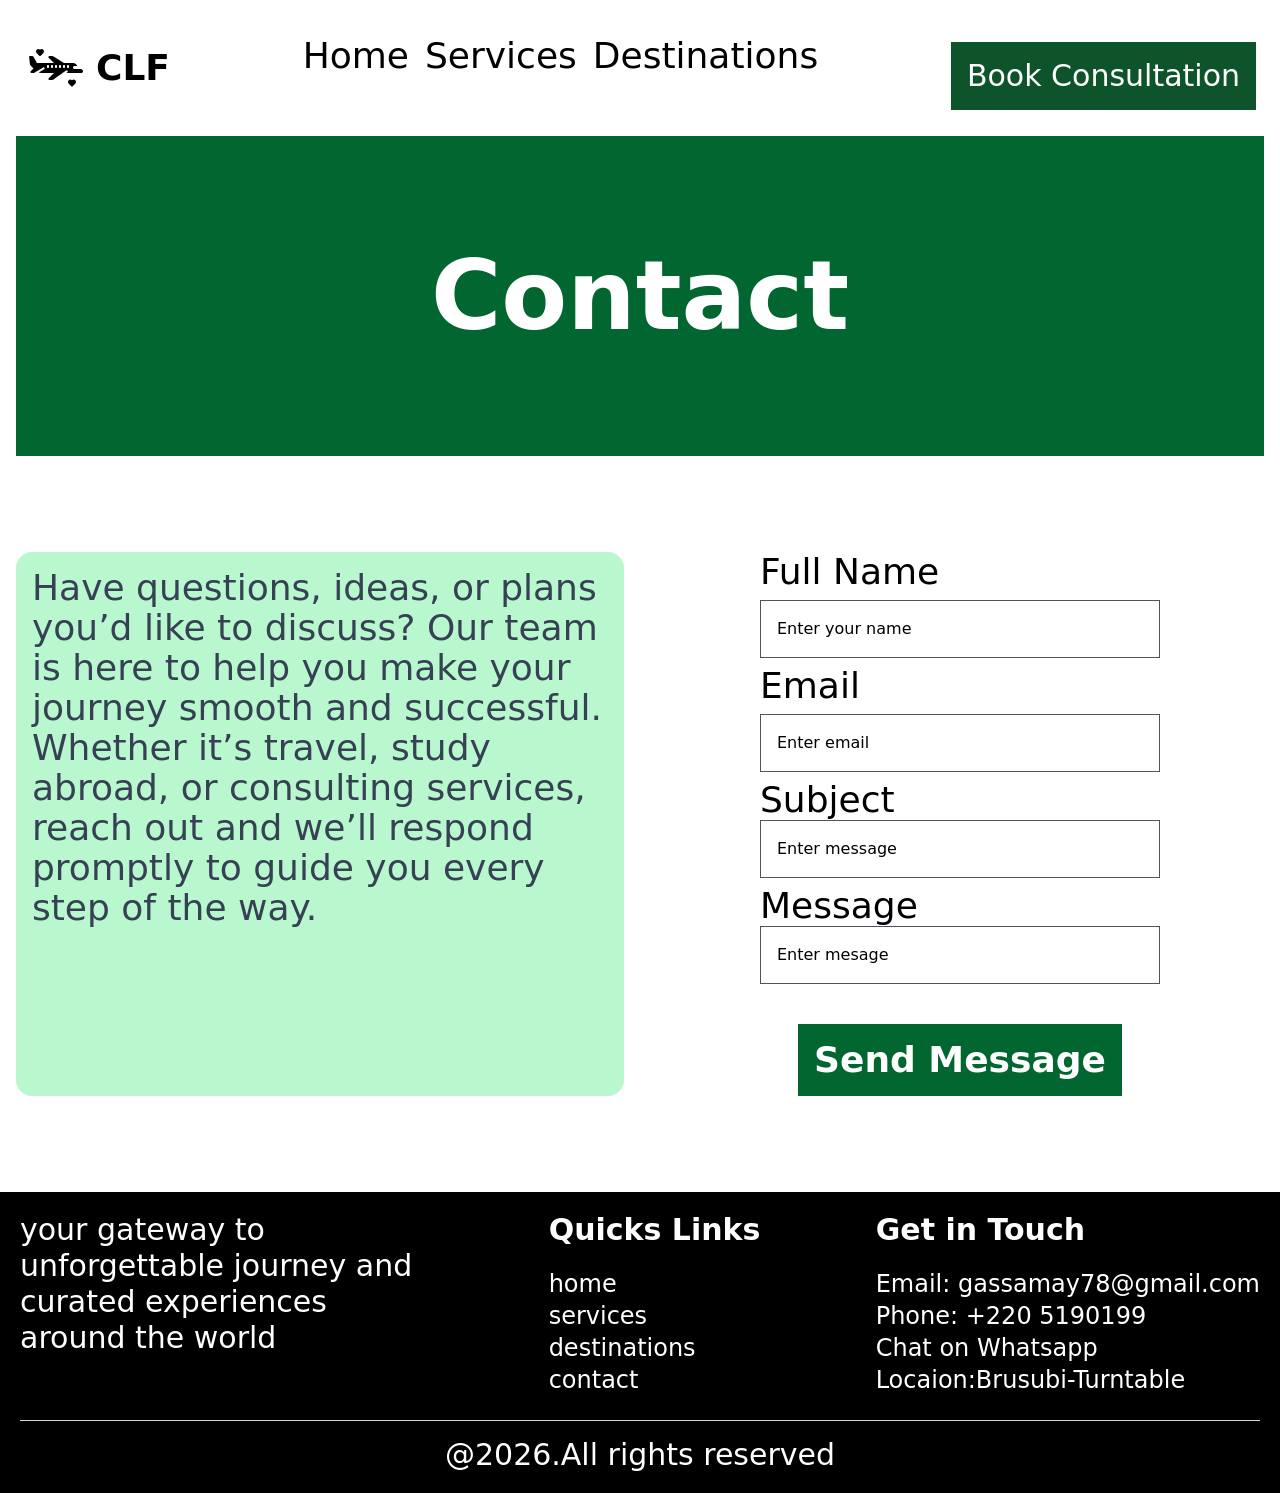
<file: repo/contact.html>
<!DOCTYPE html>
<html lang="en">
<head>
    <meta charset="UTF-8">
    <meta name="viewport" content="width=device-width, initial-scale=1.0">
    <title>contact</title>
    <link href="./output.css" rel="stylesheet">
  <link rel="stylesheet" href="https://cdnjs.cloudflare.com/ajax/libs/font-awesome/6.5.0/css/all.min.css">
</head>
<body>
     <div class="container mx-auto px-4 flex justify-between p-5 mt-4 relative">
      <!--logo-->
      <div class="flex items-center mb-4">
        <img src="images/logo.svg" alt="" class="w-20 h-16">
        <p class=" text-2xl md:text-2xl xl:text-4xl font-bold">CLF</p>
      </div>
      <!--nav bar-->
        <nav>
          <ul class="hidden lg:flex space-x-4">
            <li><a href="index.html" class="text-xl xl:text-4xl">Home</a></li>
            <li><a href="service.html" class="text-xl xl:text-4xl">Services</a></li>
            <li><a href="dest.html" class="text-xl xl:text-4xl">Destinations</a></li>
          </ul>
        </nav>
      <!--deskstop button-->
      <div class="flex items-center space-x-2">
        <a href="contact.html" class="bg-green-900 text-white text-base md:text-xl xl:text-3xl  p-2 xl:p-4">Book Consultation</a>
        <!--mbile button-->
        <button id="btn" class="block lg:hidden  "><i class="fa-solid fa-bars text-3xl"></i></button>
      </div>
        
          <!--mobile menu-->
            <div id="menu-btn" class="hidden absolute  top-full w-full bg-gray-300 ">
                <ul class="flex flex-col space-y-3 items-center p-5 ">
                  <a href="index.html" class="block text-3xl hover:text-gray-100">home</a>
                  <a href="service.html" class="block text-3xl hover:text-gray-100">services</a>
                  <a href="dest.html" class="block text-3xl hover:text-gray-100">destinations</a>
                </ul>
            </div>
</div>

<section id="contact" class="container mx-auto px-4 ">
<div class="bg-green-800 flex justify-center items-center h-50 lg:h-80" >
        <p class="text-center text-white font-bold text-4xl md:text-5xl lg:text-6xl xl:text-8xl p-5">Contact</p>
    </div>

    <div class="grid grid-cols-1 lg:grid-cols-2 mx-auto gap-5 lg:gap-8 mt-10 lg:mt-24">

        <div class="flex flex-col bg-green-200 p-4 rounded-2xl">
            <p class="text-2xl lg:text-4xl text-gray-700">Have questions, ideas, or plans you’d like to discuss? Our team is here to help you make your journey smooth and successful. Whether it’s travel, study abroad, or consulting services, reach out and we’ll respond promptly to guide you every step of the way.</p>

        </div>

        <div class="flex items-center mx-auto ">
        <form id="contact-form" action="https://formspree.io/f/mvzwzbjg" method="post">
            <div class="flex flex-col">
                <label class="text-2xl lg:text-4xl mb-2">Full Name</label>
                <input type="text" name="name" placeholder="Enter your name" class="border border-gray-600 p-4 w-100 " required>
            </div>
            <div class="flex flex-col">
                <label class="text-2xl lg:text-4xl mt-2 mb-2">Email</label>
                <input type="text" name="email" placeholder="Enter email" class="border border-gray-600 p-4 w-100 " required>
            </div>
            <div class="flex flex-col mt-2 mb-2">
                <label class="text-2xl lg:text-4xl">Subject</label>
                <input type="text" name="subject" placeholder="Enter message" class="border border-gray-600 p-4 w-100 " required>
            </div>
            <div class="flex flex-col mt-2 mb-2">
                <label class="text-2xl lg:text-4xl ">Message</label>
                <input type="textarea" name="message" placeholder="Enter mesage" class="border border-gray-600 p-4 w-100 " required>
            </div>
            <div class="flex justify-center">
            <button type="submit" class="text-2xl lg:text-4xl mt-4 lg:mt-8 bg-green-800 p-4 text-white font-semibold hover:bg-green-400">Send Message</button>
            </div>
        </form>
        <p id="success-message" class="hidden">Message Sent Successfully</p>
        </div>
    </div>
</section>

<footer id="footer" class=" container mx-auto bg-black p-5  mt-10 lg:mt-24">

  <div class=" flex flex-col lg:flex-row items-start lg:justify-between   ">
    <div class="flex  items-start gap-2 lg:w-1/3">
     
      <p class="text-xl md:text-2xl lg:text-3xl text-white">your gateway to unforgettable journey and curated experiences around the world </p>
    </div>
    <div class="flex-col items-start  ">
      <h4 class="text-2xl lg:text-3xl font-bold text-white">Quicks Links</h4>
      <ul class="mt-2 lg:mt-5 text-white text-left ">
        <a href="index.html" class="block text-base lg:text-2xl  hover:text-gray-600">home</a>
        <a href="service.html" class="block text-base lg:text-2xl  hover:text-gray-600">services</a>
        <a href="dest.html" class="block text-base lg:text-2xl  hover:text-gray-600">destinations</a>
        <a href="contact.html" class="block text-base lg:text-2xl hover:text-gray-600">contact</a>
      </ul>

    </div>
    <div class="flex-col items-start  ">
      <h4 class="text-xl md:text-2xl lg:text-3xl font-bold text-white">Get in Touch</h4>
      <p class="text-base md:text-xl lg:text-2xl mt-2 lg:mt-5 text-white hover:underline"> <a href="mailto:gassamay78@gmail.com">Email: gassamay78@gmail.com</a></p>
      <p class="text-base md:text-xl lg:text-2xl text-white hover:underline"><a href="tel:+2205190199">Phone: +220 5190199</a></p>
      <p class="text-base md:text-xl lg:text-2xl text-white hover:underline"><a href="https://wa.me/2205190199">Chat on Whatsapp</a></p>
      <p class="text-base md:text-xl lg:text-2xl text-white hover:underline">Locaion:Brusubi-Turntable</p>

    </div>

  </div>
  <div class="h-px bg-gray-300 mt-6 "></div>

  <h2 class="text-base md:text-xl lg:text-3xl text-center mt-4 text-white">@2026.All rights reserved</h2>

</footer>
<script>
    const button = document.getElementById('btn');
  const menu = document.getElementById('menu-btn');

    button.addEventListener('click', () => {
      menu.classList.toggle('hidden');
    });

    const form = document.getElementById("contact-form");

    form.addEventListener('submit', async function(e){
      e.preventDefault();

      const data = new FormData(form);
      const response = await fetch(form.action, {
        method:"POST",
        body: data,
        headers:{'Accept':'application/json'}
      });

      if(response.ok){
        document.getElementById('success-message').classList.remove('hidden');
        form.reset();

      }else{

        alert('Something went wrong. Try Again')
      }

    });
</script>
</body>
</html>
</file>
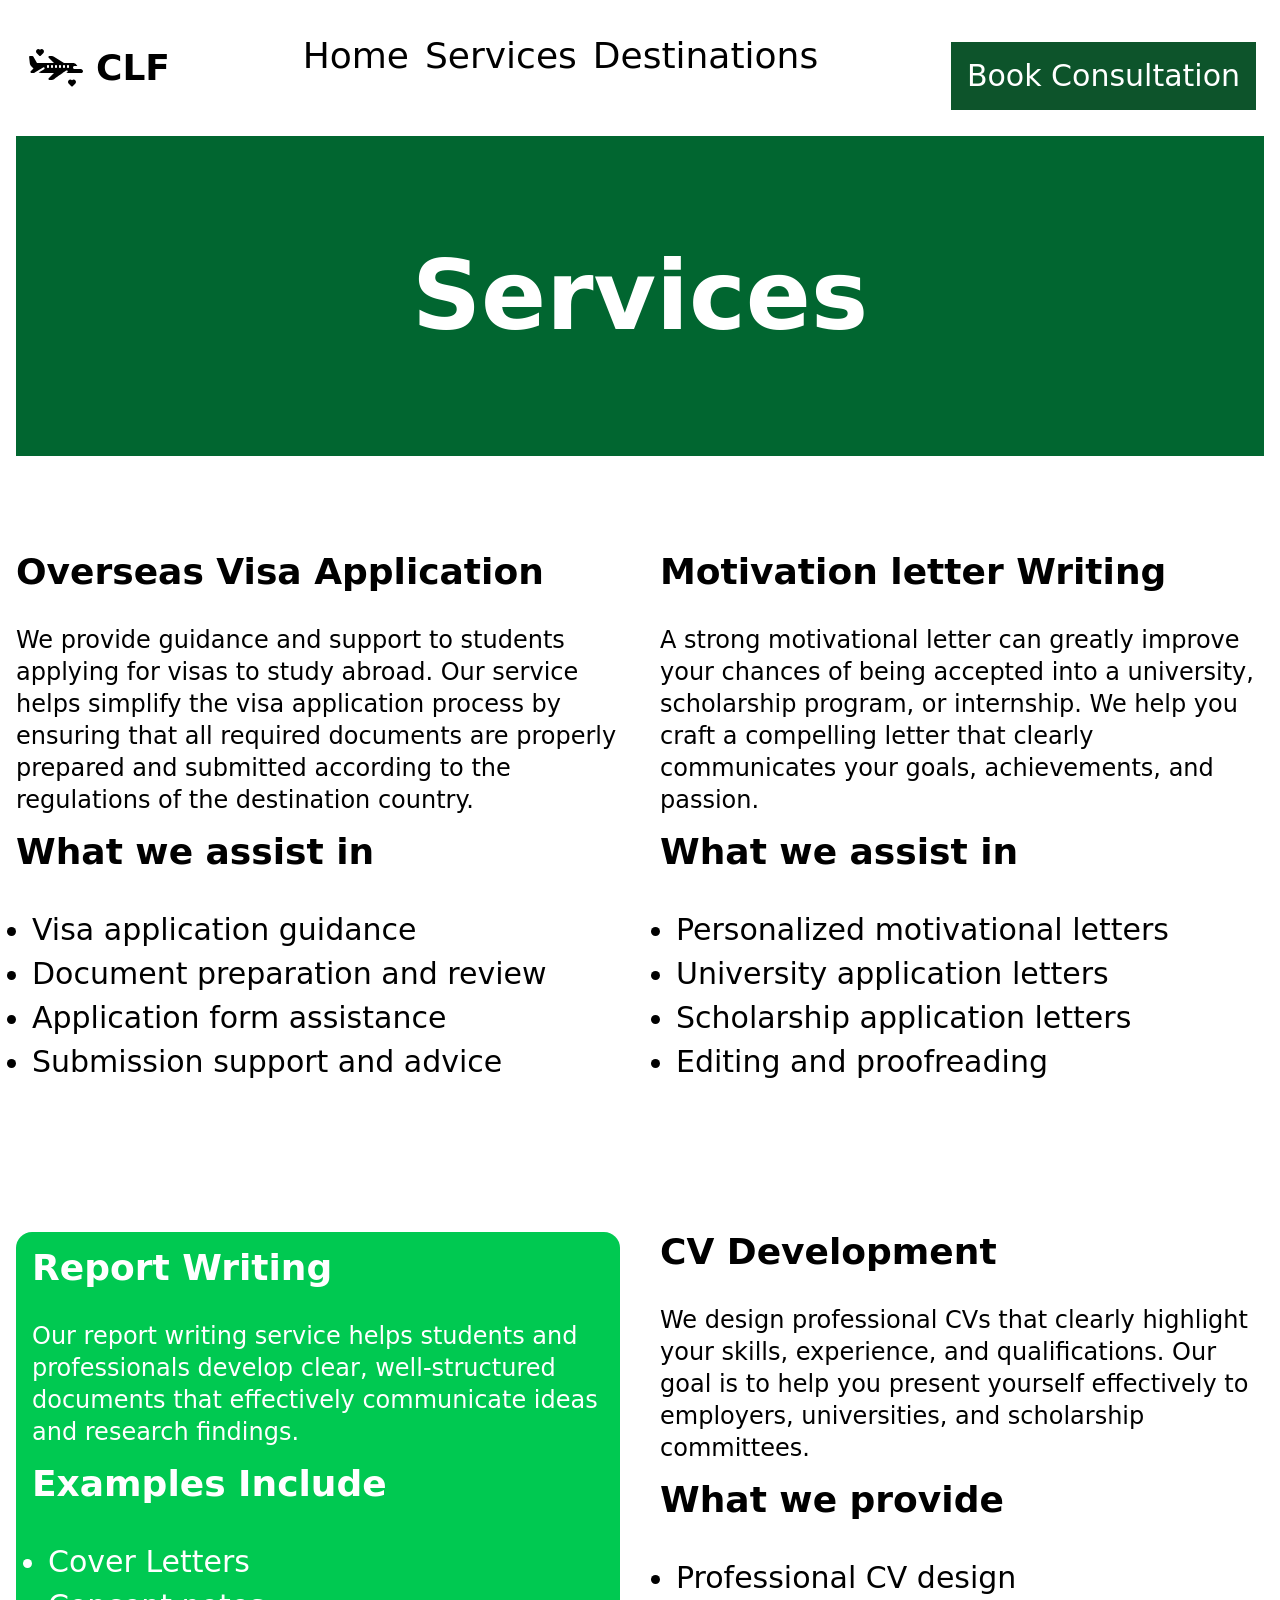
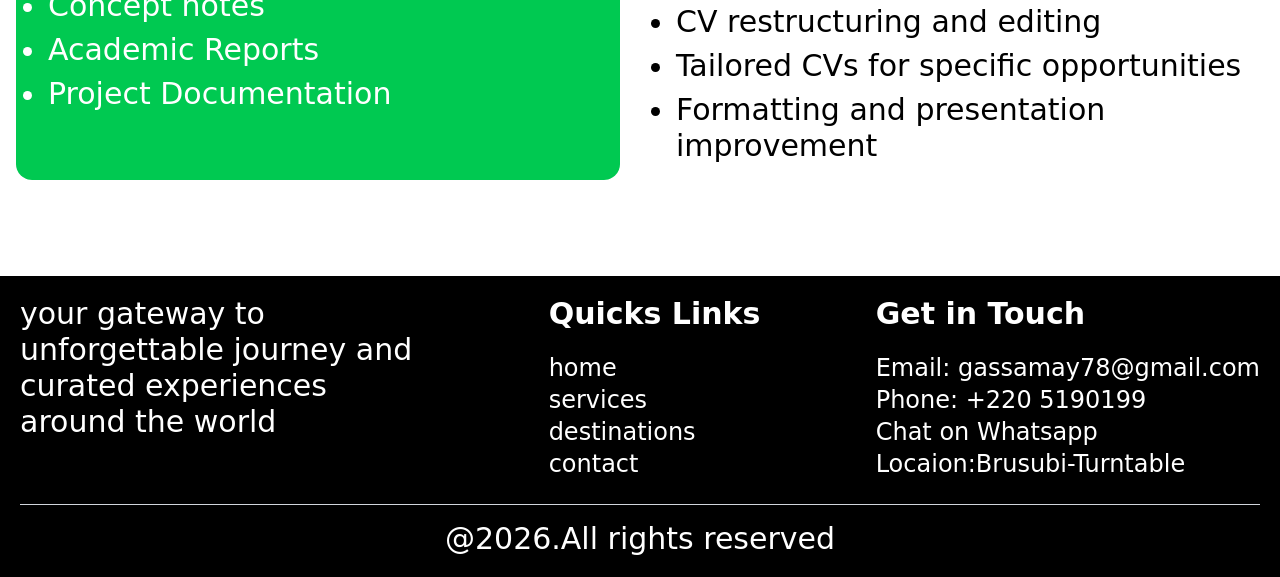
<file: repo/service.html>
<!DOCTYPE html>
<html lang="en">
<head>
    <meta charset="UTF-8">
    <meta name="viewport" content="width=device-width, initial-scale=1.0">
    <title>service</title>
    <link href="./output.css" rel="stylesheet">
  <link rel="stylesheet" href="https://cdnjs.cloudflare.com/ajax/libs/font-awesome/6.5.0/css/all.min.css">
</head>
<body>
    <div class="container mx-auto px-4 flex justify-between p-5 mt-4 relative">
      <!--logo-->
      <div class="flex items-center mb-4">
        <img src="images/logo.svg" alt="" class="w-20 h-16">
        <p class="text-2xl xl:text-4xl font-bold">CLF</p>
      </div>
      <!--nav bar-->
        <nav>
          <ul class="hidden lg:flex space-x-4">
            <li><a href="index.html" class="text-xl xl:text-4xl">Home</a></li>
            <li><a href="service.html" class="text-xl xl:text-4xl">Services</a></li>
            <li><a href="dest.html" class="text-xl xl:text-4xl">Destinations</a></li>
          </ul>
        </nav>
      <!--deskstop button-->
      <div class="flex items-center space-x-2">
        <a href="contact.html" class="bg-green-900 text-white text-xl xl:text-3xl  p-2 xl:p-4">Book Consultation</a>
        <!--mbile button-->
        <button id="btn" class="block lg:hidden  "><i class="fa-solid fa-bars text-3xl"></i></button>
      </div>
        
          <!--mobile menu-->
            <div id="menu-btn" class="hidden absolute  top-full w-full bg-gray-300 ">
                <ul class="flex flex-col space-y-3 items-center p-5 ">
                  <a href="index.html" class="block text-3xl hover:text-gray-100">home</a>
                  <a href="service.html" class="block text-3xl hover:text-gray-100">services</a>
                  <a href="dest.html" class="block text-3xl hover:text-gray-100">destinations</a>
                </ul>
            </div>
</div>

<section id="services" class="container mx-auto px-4">
    <div class="bg-green-800 flex justify-center items-center h-50 lg:h-80" >
        <p class="text-center text-white font-bold text-4xl md:text-5xl lg:text-6xl xl:text-8xl p-5">Services</p>
    </div>
    <!--container for services-->
    <div class="grid grid-cols-1 lg:grid-cols-2 gap-4 lg:gap-10 mt-10 lg:mt-24">
        <div class="flex flex-col  ">
            <p class=" text-3xl lg:text-4xl text-left font-bold">Overseas Visa Application</p>
            <p class=" text-xl lg:text-2xl mt-4 lg:mt-8">We provide guidance and support to students applying for visas to study abroad. Our service helps simplify the visa application process by ensuring that all required documents are properly prepared and submitted according to the regulations of the destination country.</p>
            <p class="text-3xl lg:text-4xl mt-4 font-bold">What we assist in</p>
            <ul class="mt-6 list-disc space-y-2 p-4">
               <li class="text-xl lg:text-3xl">Visa application guidance</li> 
               <li class="text-xl lg:text-3xl">Document preparation and review</li>
               <li class="text-xl lg:text-3xl">Application form assistance</li>
               <li class="text-xl lg:text-3xl">Submission support and advice</li>
            </ul>
        </div>

        <div class="flex flex-col ">
            <p class="text-3xl lg:text-4xl text-left font-bold">Motivation letter Writing</p>
            <p class="text-xl lg:text-2xl mt-4 lg:mt-8">A strong motivational letter can greatly improve your chances of being accepted into a university, scholarship program, or internship. We help you craft a compelling letter that clearly communicates your goals, achievements, and passion.</p>
            <p class="text-2xl lg:text-4xl mt-4 font-bold">What we assist in</p>
            <ul class="mt-6 list-disc space-y-2 p-4">
               <li class="text-xl lg:text-3xl">Personalized motivational letters</li> 
               <li class="text-xl lg:text-3xl">University application letters</li>
               <li class="text-xl lg:text-3xl">Scholarship application letters</li>
               <li class="text-xl lg:text-3xl">Editing and proofreading</li>
            </ul>
        </div>

        <div class="flex flex-col mt-4 lg:mt-24 bg-green-500 p-4 rounded-2xl">
            <p class="text-3xl lg:text-4xl text-left font-bold text-white">Report Writing</p>
            <p class="text-xl lg:text-2xl mt-4 lg:mt-8 text-white">Our report writing service helps students and professionals develop clear, well-structured documents that effectively communicate ideas and research findings.</p>
            <p class="text-2xl lg:text-4xl mt-4 font-bold text-white">Examples Include</p>
            <ul class="mt-6 list-disc space-y-2 p-4">
               <li class="text-xl lg:text-3xl text-white">Cover Letters</li> 
               <li class="text-xl lg:text-3xl text-white">Concept notes</li>
               <li class="text-xl lg:text-3xl text-white">Academic Reports</li>
               <li class="text-xl lg:text-3xl text-white">Project Documentation</li>
            </ul>
        </div>

         <div class="flex flex-col mt-4 lg:mt-24 ">
            <p class="text-3xl lg:text-4xl text-left font-bold">CV Development</p>
            <p class="text-xl lg:text-2xl mt-4 lg:mt-8">We design professional CVs that clearly highlight your skills, experience, and qualifications. Our goal is to help you present yourself effectively to employers, universities, and scholarship committees.</p>
            <p class="text-2xl lg:text-4xl mt-4 font-bold">What we provide</p>
            <ul class="mt-6 list-disc space-y-2 p-4">
               <li class="text-xl lg:text-3xl">Professional CV design</li> 
               <li class="text-xl lg:text-3xl">CV restructuring and editing</li>
               <li class="text-xl lg:text-3xl">Tailored CVs for specific opportunities</li>
               <li class="text-xl lg:text-3xl">Formatting and presentation improvement</li>
            </ul>
        </div>

    </div>


</section>
<footer id="footer" class=" container mx-auto bg-black p-5  mt-10 lg:mt-24">

  <div class=" flex flex-col lg:flex-row items-start lg:justify-between   ">
    <div class="flex  items-start gap-2 lg:w-1/3">
     
      <p class="text-xl md:text-2xl lg:text-3xl text-white">your gateway to unforgettable journey and curated experiences around the world </p>
    </div>
    <div class="flex-col items-start  ">
      <h4 class="text-2xl lg:text-3xl font-bold text-white">Quicks Links</h4>
      <ul class="mt-2 lg:mt-5 text-white text-left ">
        <a href="index.html" class="block text-base lg:text-2xl hover:text-gray-600">home</a>
        <a href="service.html" class="block text-base lg:text-2xl hover:text-gray-600">services</a>
        <a href="dest.html" class="block text-base lg:text-2xl hover:text-gray-600">destinations</a>
        <a href="contact.html" class="block text-base lg:text-2xl hover:text-gray-600">contact</a>
      </ul>

    </div>
    <div class="flex-col items-start  ">
      <h4 class=" text-xl md:text-2xl lg:text-3xl font-bold text-white">Get in Touch</h4>
      <p class="text-base md:text-xl lg:text-2xl mt-2 lg:mt-5 text-white hover:underline"><a href="mailto:gassamay78@gmail.com">Email: gassamay78@gmail.com</a></p>
      <p class="text-base md:text-xl lg:text-2xl text-white hover:underline"><a href="tel:+2205190199">Phone: +220 5190199</a></p>
      <p class="text-base md:text-xl lg:text-2xl text-white hover:underline"><a href="https://wa.me/2205190199">Chat on Whatsapp</a></p>
      <p class="text-base md:text-xl lg:text-2xl text-white hover:underline">Locaion:Brusubi-Turntable</p>

    </div>

  </div>
  <div class="h-px bg-gray-300 mt-6 "></div>

  <h2 class="text-base md:text-xl lg:text-3xl text-center mt-4 text-white">@2026.All rights reserved</h2>

</footer>
<script>
    const button = document.getElementById('btn');
  const menu = document.getElementById('menu-btn');

    button.addEventListener('click', () => {
      menu.classList.toggle('hidden');
    });
</script>
</body>
</html>
</file>
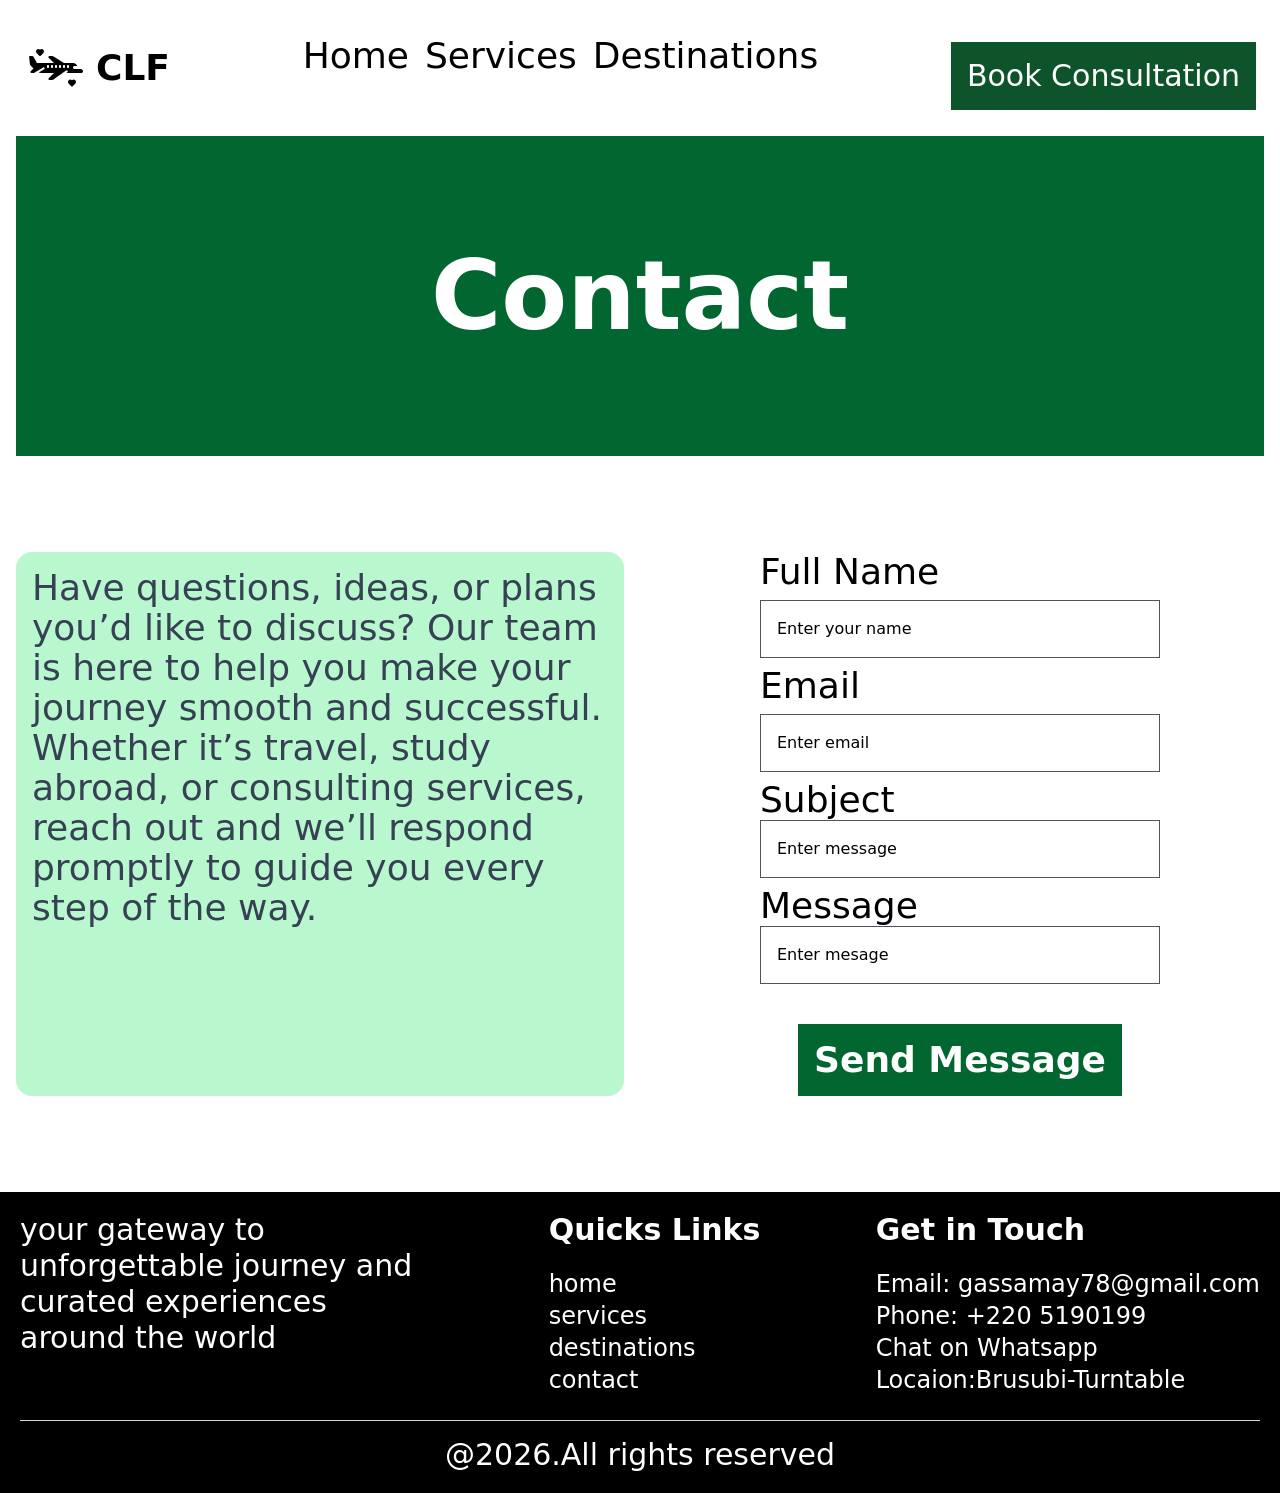
<file: src/contact.html>
<!DOCTYPE html>
<html lang="en">
<head>
    <meta charset="UTF-8">
    <meta name="viewport" content="width=device-width, initial-scale=1.0">
    <title>contact</title>
    <link href="./output.css" rel="stylesheet">
  <link rel="stylesheet" href="https://cdnjs.cloudflare.com/ajax/libs/font-awesome/6.5.0/css/all.min.css">
</head>
<body>
     <div class="container mx-auto px-4 flex justify-between p-5 mt-4 relative">
      <!--logo-->
      <div class="flex items-center mb-4">
        <img src="images/logo.svg" alt="" class="w-20 h-16">
        <p class="text-2xl xl:text-4xl font-bold">CLF</p>
      </div>
      <!--nav bar-->
        <nav>
          <ul class="hidden lg:flex space-x-4">
            <li><a href="index.html" class="text-xl xl:text-4xl">Home</a></li>
            <li><a href="service.html" class="text-xl xl:text-4xl">Services</a></li>
            <li><a href="dest.html" class="text-xl xl:text-4xl">Destinations</a></li>
          </ul>
        </nav>
      <!--deskstop button-->
      <div class="flex items-center space-x-2">
        <a href="contact.html" class="bg-green-900 text-white text-xl xl:text-3xl  p-2 xl:p-4">Book Consultation</a>
        <!--mbile button-->
        <button id="btn" class="block lg:hidden  "><i class="fa-solid fa-bars text-5xl"></i></button>
      </div>
        
          <!--mobile menu-->
            <div id="menu-btn" class="hidden absolute  top-full w-full bg-gray-300 ">
                <ul class="flex flex-col space-y-3 items-center p-5 ">
                  <a href="index.html" class="block text-3xl hover:text-gray-100">home</a>
                  <a href="service.html" class="block text-3xl hover:text-gray-100">services</a>
                  <a href="dest.html" class="block text-3xl hover:text-gray-100">destinations</a>
                </ul>
            </div>
</div>

<section id="contact" class="container mx-auto px-4 ">
<div class="bg-green-800 flex justify-center items-center h-50 lg:h-80" >
        <p class="text-center text-white font-bold text-4xl md:text-5xl lg:text-6xl xl:text-8xl p-5">Contact</p>
    </div>

    <div class="grid grid-cols-1 lg:grid-cols-2 mx-auto gap-5 lg:gap-8 mt-10 lg:mt-24">

        <div class="flex flex-col bg-green-200 p-4 rounded-2xl">
            <p class="text-2xl lg:text-4xl text-gray-700">Have questions, ideas, or plans you’d like to discuss? Our team is here to help you make your journey smooth and successful. Whether it’s travel, study abroad, or consulting services, reach out and we’ll respond promptly to guide you every step of the way.</p>

        </div>

        <div class="flex items-center mx-auto ">
        <form id="contact-form" action="https://formspree.io/f/mvzwzbjg" method="post">
            <div class="flex flex-col">
                <label class="text-2xl lg:text-4xl mb-2">Full Name</label>
                <input type="text" name="name" placeholder="Enter your name" class="border border-gray-600 p-4 w-100 " required>
            </div>
            <div class="flex flex-col">
                <label class="text-2xl lg:text-4xl mt-2 mb-2">Email</label>
                <input type="text" name="email" placeholder="Enter email" class="border border-gray-600 p-4 w-100 " required>
            </div>
            <div class="flex flex-col mt-2 mb-2">
                <label class="text-2xl lg:text-4xl">Subject</label>
                <input type="text" name="subject" placeholder="Enter message" class="border border-gray-600 p-4 w-100 " required>
            </div>
            <div class="flex flex-col mt-2 mb-2">
                <label class="text-2xl lg:text-4xl ">Message</label>
                <input type="textarea" name="message" placeholder="Enter mesage" class="border border-gray-600 p-4 w-100 " required>
            </div>
            <div class="flex justify-center">
            <button type="submit" class="text-2xl lg:text-4xl mt-4 lg:mt-8 bg-green-800 p-4 text-white font-semibold hover:bg-green-400">Send Message</button>
            </div>
        </form>
        <p id="success-message" class="hidden">Message Sent Successfully</p>
        </div>
    </div>
</section>

<footer id="footer" class=" container mx-auto bg-black p-5  mt-10 lg:mt-24">

  <div class=" flex flex-col lg:flex-row items-start lg:justify-between   ">
    <div class="flex  items-start gap-2 lg:w-1/3">
     
      <p class="text-2xl lg:text-3xl text-white">your gateway to unforgettable journey and curated experiences around the world </p>
    </div>
    <div class="flex-col items-start  ">
      <h4 class="text-2xl lg:text-3xl font-bold text-white">Quicks Links</h4>
      <ul class="mt-2 lg:mt-5 text-white text-left ">
        <a href="index.html" class="block text-base lg:text-2xl  hover:text-gray-600">home</a>
        <a href="service.html" class="block text-base lg:text-2xl  hover:text-gray-600">services</a>
        <a href="dest.html" class="block text-base lg:text-2xl  hover:text-gray-600">destinations</a>
        <a href="contact.html" class="block text-base lg:text-2xl hover:text-gray-600">contact</a>
      </ul>

    </div>
    <div class="flex-col items-start  ">
      <h4 class="text-2xl lg:text-3xl font-bold text-white">Get in Touch</h4>
      <p class="text-xl lg:text-2xl mt-2 lg:mt-5 text-white hover:underline"> <a href="mailto:gassamay78@gmail.com">Email: gassamay78@gmail.com</a></p>
      <p class="text-xl lg:text-2xl text-white hover:underline"><a href="tel:+2205190199">Phone: +220 5190199</a></p>
      <p class="text-xl lg:text-2xl text-white hover:underline"><a href="https://wa.me/2205190199">Chat on Whatsapp</a></p>
      <p class="text-xl lg:text-2xl text-white hover:underline">Locaion:Brusubi-Turntable</p>

    </div>

  </div>
  <div class="h-px bg-gray-300 mt-6 "></div>

  <h2 class="text-2xl lg:text-3xl text-center mt-4 text-white">@2026.All rights reserved</h2>

</footer>
<script>
    const button = document.getElementById('btn');
  const menu = document.getElementById('menu-btn');

    button.addEventListener('click', () => {
      menu.classList.toggle('hidden');
    });

    const form = document.getElementById("contact-form");

    form.addEventListener('submit', async function(e){
      e.preventDefault();

      const data = new FormData(form);
      const response = await fetch(form.action, {
        method:"POST",
        body: data,
        headers:{'Accept':'application/json'}
      });

      if(response.ok){
        document.getElementById('success-message').classList.remove('hidden');
        form.reset();

      }else{

        alert('Something went wrong. Try Again')
      }

    });
</script>
</body>
</html>
</file>
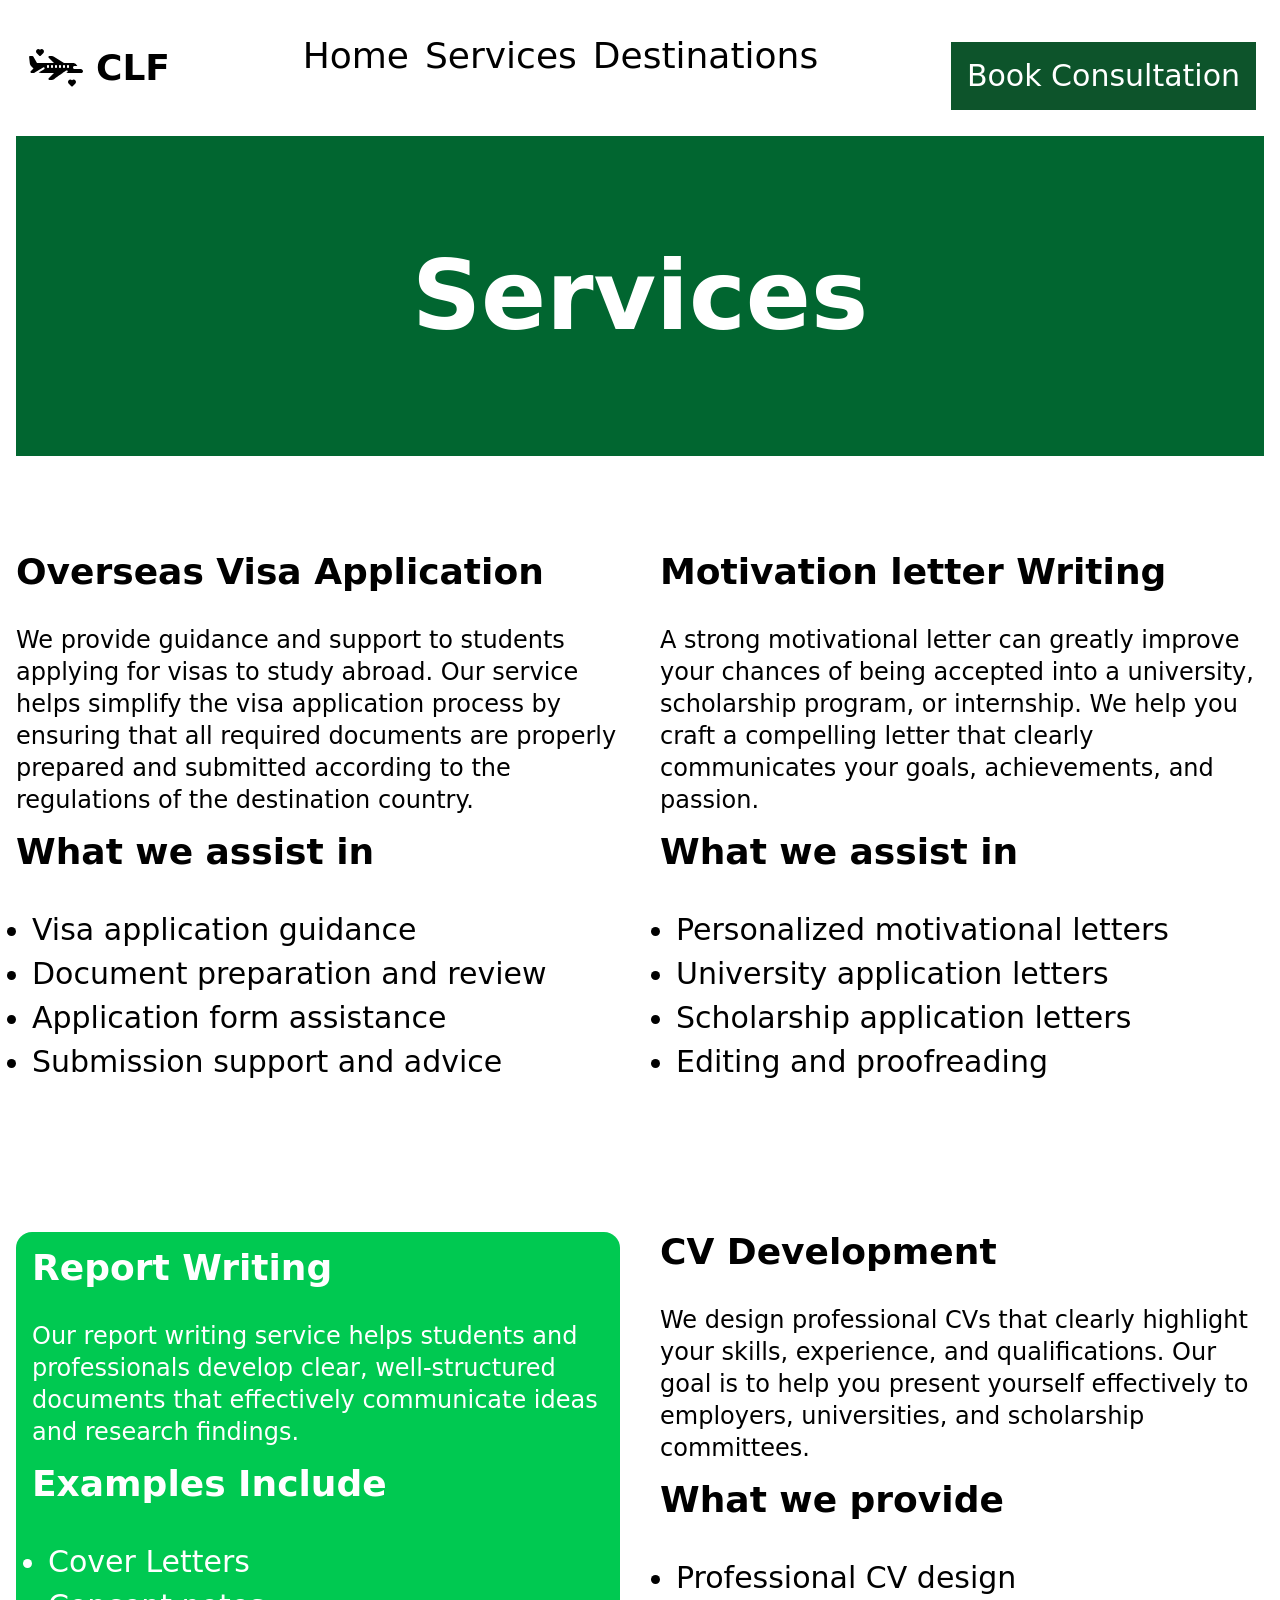
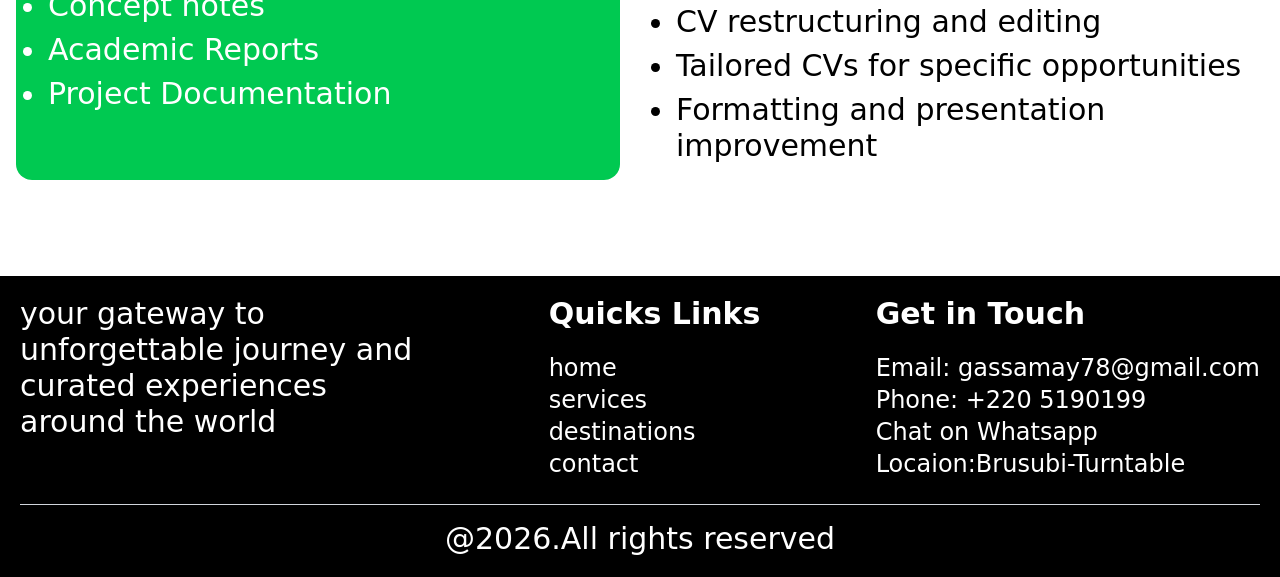
<file: src/service.html>
<!DOCTYPE html>
<html lang="en">
<head>
    <meta charset="UTF-8">
    <meta name="viewport" content="width=device-width, initial-scale=1.0">
    <title>service</title>
    <link href="./output.css" rel="stylesheet">
  <link rel="stylesheet" href="https://cdnjs.cloudflare.com/ajax/libs/font-awesome/6.5.0/css/all.min.css">
</head>
<body>
    <div class="container mx-auto px-4 flex justify-between p-5 mt-4 relative">
      <!--logo-->
      <div class="flex items-center mb-4">
        <img src="images/logo.svg" alt="" class="w-20 h-16">
        <p class="text-2xl xl:text-4xl font-bold">CLF</p>
      </div>
      <!--nav bar-->
        <nav>
          <ul class="hidden lg:flex space-x-4">
            <li><a href="index.html" class="text-xl xl:text-4xl">Home</a></li>
            <li><a href="service.html" class="text-xl xl:text-4xl">Services</a></li>
            <li><a href="dest.html" class="text-xl xl:text-4xl">Destinations</a></li>
          </ul>
        </nav>
      <!--deskstop button-->
      <div class="flex items-center space-x-2">
        <a href="contact.html" class="bg-green-900 text-white text-xl xl:text-3xl  p-2 xl:p-4">Book Consultation</a>
        <!--mbile button-->
        <button id="btn" class="block lg:hidden  "><i class="fa-solid fa-bars text-5xl"></i></button>
      </div>
        
          <!--mobile menu-->
            <div id="menu-btn" class="hidden absolute  top-full w-full bg-gray-300 ">
                <ul class="flex flex-col space-y-3 items-center p-5 ">
                  <a href="index.html" class="block text-3xl hover:text-gray-100">home</a>
                  <a href="service.html" class="block text-3xl hover:text-gray-100">services</a>
                  <a href="dest.html" class="block text-3xl hover:text-gray-100">destinations</a>
                </ul>
            </div>
</div>

<section id="services" class="container mx-auto px-4">
    <div class="bg-green-800 flex justify-center items-center h-50 lg:h-80" >
        <p class="text-center text-white font-bold text-4xl md:text-5xl lg:text-6xl xl:text-8xl p-5">Services</p>
    </div>
    <!--container for services-->
    <div class="grid grid-cols-1 lg:grid-cols-2 gap-4 lg:gap-10 mt-10 lg:mt-24">
        <div class="flex flex-col  ">
            <p class=" text-3xl lg:text-4xl text-left font-bold">Overseas Visa Application</p>
            <p class=" text-xl lg:text-2xl mt-4 lg:mt-8">We provide guidance and support to students applying for visas to study abroad. Our service helps simplify the visa application process by ensuring that all required documents are properly prepared and submitted according to the regulations of the destination country.</p>
            <p class="text-3xl lg:text-4xl mt-4 font-bold">What we assist in</p>
            <ul class="mt-6 list-disc space-y-2 p-4">
               <li class="text-xl lg:text-3xl">Visa application guidance</li> 
               <li class="text-xl lg:text-3xl">Document preparation and review</li>
               <li class="text-xl lg:text-3xl">Application form assistance</li>
               <li class="text-xl lg:text-3xl">Submission support and advice</li>
            </ul>
        </div>

        <div class="flex flex-col ">
            <p class="text-3xl lg:text-4xl text-left font-bold">Motivation letter Writing</p>
            <p class="text-xl lg:text-2xl mt-4 lg:mt-8">A strong motivational letter can greatly improve your chances of being accepted into a university, scholarship program, or internship. We help you craft a compelling letter that clearly communicates your goals, achievements, and passion.</p>
            <p class="text-2xl lg:text-4xl mt-4 font-bold">What we assist in</p>
            <ul class="mt-6 list-disc space-y-2 p-4">
               <li class="text-xl lg:text-3xl">Personalized motivational letters</li> 
               <li class="text-xl lg:text-3xl">University application letters</li>
               <li class="text-xl lg:text-3xl">Scholarship application letters</li>
               <li class="text-xl lg:text-3xl">Editing and proofreading</li>
            </ul>
        </div>

        <div class="flex flex-col mt-4 lg:mt-24 bg-green-500 p-4 rounded-2xl">
            <p class="text-3xl lg:text-4xl text-left font-bold text-white">Report Writing</p>
            <p class="text-xl lg:text-2xl mt-4 lg:mt-8 text-white">Our report writing service helps students and professionals develop clear, well-structured documents that effectively communicate ideas and research findings.</p>
            <p class="text-2xl lg:text-4xl mt-4 font-bold text-white">Examples Include</p>
            <ul class="mt-6 list-disc space-y-2 p-4">
               <li class="text-xl lg:text-3xl text-white">Cover Letters</li> 
               <li class="text-xl lg:text-3xl text-white">Concept notes</li>
               <li class="text-xl lg:text-3xl text-white">Academic Reports</li>
               <li class="text-xl lg:text-3xl text-white">Project Documentation</li>
            </ul>
        </div>

         <div class="flex flex-col mt-4 lg:mt-24 ">
            <p class="text-3xl lg:text-4xl text-left font-bold">CV Development</p>
            <p class="text-xl lg:text-2xl mt-4 lg:mt-8">We design professional CVs that clearly highlight your skills, experience, and qualifications. Our goal is to help you present yourself effectively to employers, universities, and scholarship committees.</p>
            <p class="text-2xl lg:text-4xl mt-4 font-bold">What we provide</p>
            <ul class="mt-6 list-disc space-y-2 p-4">
               <li class="text-xl lg:text-3xl">Professional CV design</li> 
               <li class="text-xl lg:text-3xl">CV restructuring and editing</li>
               <li class="text-xl lg:text-3xl">Tailored CVs for specific opportunities</li>
               <li class="text-xl lg:text-3xl">Formatting and presentation improvement</li>
            </ul>
        </div>

    </div>


</section>
<footer id="footer" class=" container mx-auto bg-black p-5  mt-10 lg:mt-24">

  <div class=" flex flex-col lg:flex-row items-start lg:justify-between   ">
    <div class="flex  items-start gap-2 lg:w-1/3">
     
      <p class="text-2xl lg:text-3xl text-white">your gateway to unforgettable journey and curated experiences around the world </p>
    </div>
    <div class="flex-col items-start  ">
      <h4 class="text-2xl lg:text-3xl font-bold text-white">Quicks Links</h4>
      <ul class="mt-2 lg:mt-5 text-white text-left ">
        <a href="index.html" class="block text-base lg:text-2xl hover:text-gray-600">home</a>
        <a href="service.html" class="block text-base lg:text-2xl hover:text-gray-600">services</a>
        <a href="dest.html" class="block text-base lg:text-2xl hover:text-gray-600">destinations</a>
        <a href="contact.html" class="block text-base lg:text-2xl hover:text-gray-600">contact</a>
      </ul>

    </div>
    <div class="flex-col items-start  ">
      <h4 class="text-2xl lg:text-3xl font-bold text-white">Get in Touch</h4>
      <p class="text-xl lg:text-2xl mt-2 lg:mt-5 text-white hover:underline"><a href="mailto:gassamay78@gmail.com">Email: gassamay78@gmail.com</a></p>
      <p class="text-xl lg:text-2xl text-white hover:underline"><a href="tel:+2205190199">Phone: +220 5190199</a></p>
      <p class="text-xl lg:text-2xl text-white hover:underline"><a href="https://wa.me/2205190199">Chat on Whatsapp</a></p>
      <p class="text-xl lg:text-2xl text-white hover:underline">Locaion:Brusubi-Turntable</p>

    </div>

  </div>
  <div class="h-px bg-gray-300 mt-6 "></div>

  <h2 class="text-2xl lg:text-3xl text-center mt-4 text-white">@2026.All rights reserved</h2>

</footer>
<script>
    const button = document.getElementById('btn');
  const menu = document.getElementById('menu-btn');

    button.addEventListener('click', () => {
      menu.classList.toggle('hidden');
    });
</script>
</body>
</html>
</file>
<file: repo/output.css>
/*! tailwindcss v4.2.1 | MIT License | https://tailwindcss.com */
@layer properties;
@layer theme, base, components, utilities;
@layer theme {
  :root, :host {
    --font-sans: ui-sans-serif, system-ui, sans-serif, "Apple Color Emoji",
      "Segoe UI Emoji", "Segoe UI Symbol", "Noto Color Emoji";
    --font-mono: ui-monospace, SFMono-Regular, Menlo, Monaco, Consolas, "Liberation Mono",
      "Courier New", monospace;
    --color-green-200: oklch(92.5% 0.084 155.995);
    --color-green-300: oklch(87.1% 0.15 154.449);
    --color-green-400: oklch(79.2% 0.209 151.711);
    --color-green-500: oklch(72.3% 0.219 149.579);
    --color-green-600: oklch(62.7% 0.194 149.214);
    --color-green-700: oklch(52.7% 0.154 150.069);
    --color-green-800: oklch(44.8% 0.119 151.328);
    --color-green-900: oklch(39.3% 0.095 152.535);
    --color-gray-100: oklch(96.7% 0.003 264.542);
    --color-gray-200: oklch(92.8% 0.006 264.531);
    --color-gray-300: oklch(87.2% 0.01 258.338);
    --color-gray-500: oklch(55.1% 0.027 264.364);
    --color-gray-600: oklch(44.6% 0.03 256.802);
    --color-gray-700: oklch(37.3% 0.034 259.733);
    --color-black: #000;
    --color-white: #fff;
    --spacing: 0.25rem;
    --container-md: 28rem;
    --container-xl: 36rem;
    --container-2xl: 42rem;
    --text-base: 1rem;
    --text-base--line-height: calc(1.5 / 1);
    --text-xl: 1.25rem;
    --text-xl--line-height: calc(1.75 / 1.25);
    --text-2xl: 1.5rem;
    --text-2xl--line-height: calc(2 / 1.5);
    --text-3xl: 1.875rem;
    --text-3xl--line-height: calc(2.25 / 1.875);
    --text-4xl: 2.25rem;
    --text-4xl--line-height: calc(2.5 / 2.25);
    --text-5xl: 3rem;
    --text-5xl--line-height: 1;
    --text-6xl: 3.75rem;
    --text-6xl--line-height: 1;
    --text-8xl: 6rem;
    --text-8xl--line-height: 1;
    --font-weight-semibold: 600;
    --font-weight-bold: 700;
    --radius-2xl: 1rem;
    --radius-3xl: 1.5rem;
    --default-font-family: var(--font-sans);
    --default-mono-font-family: var(--font-mono);
  }
}
@layer base {
  *, ::after, ::before, ::backdrop, ::file-selector-button {
    box-sizing: border-box;
    margin: 0;
    padding: 0;
    border: 0 solid;
  }
  html, :host {
    line-height: 1.5;
    -webkit-text-size-adjust: 100%;
    tab-size: 4;
    font-family: var(--default-font-family, ui-sans-serif, system-ui, sans-serif, "Apple Color Emoji", "Segoe UI Emoji", "Segoe UI Symbol", "Noto Color Emoji");
    font-feature-settings: var(--default-font-feature-settings, normal);
    font-variation-settings: var(--default-font-variation-settings, normal);
    -webkit-tap-highlight-color: transparent;
  }
  hr {
    height: 0;
    color: inherit;
    border-top-width: 1px;
  }
  abbr:where([title]) {
    -webkit-text-decoration: underline dotted;
    text-decoration: underline dotted;
  }
  h1, h2, h3, h4, h5, h6 {
    font-size: inherit;
    font-weight: inherit;
  }
  a {
    color: inherit;
    -webkit-text-decoration: inherit;
    text-decoration: inherit;
  }
  b, strong {
    font-weight: bolder;
  }
  code, kbd, samp, pre {
    font-family: var(--default-mono-font-family, ui-monospace, SFMono-Regular, Menlo, Monaco, Consolas, "Liberation Mono", "Courier New", monospace);
    font-feature-settings: var(--default-mono-font-feature-settings, normal);
    font-variation-settings: var(--default-mono-font-variation-settings, normal);
    font-size: 1em;
  }
  small {
    font-size: 80%;
  }
  sub, sup {
    font-size: 75%;
    line-height: 0;
    position: relative;
    vertical-align: baseline;
  }
  sub {
    bottom: -0.25em;
  }
  sup {
    top: -0.5em;
  }
  table {
    text-indent: 0;
    border-color: inherit;
    border-collapse: collapse;
  }
  :-moz-focusring {
    outline: auto;
  }
  progress {
    vertical-align: baseline;
  }
  summary {
    display: list-item;
  }
  ol, ul, menu {
    list-style: none;
  }
  img, svg, video, canvas, audio, iframe, embed, object {
    display: block;
    vertical-align: middle;
  }
  img, video {
    max-width: 100%;
    height: auto;
  }
  button, input, select, optgroup, textarea, ::file-selector-button {
    font: inherit;
    font-feature-settings: inherit;
    font-variation-settings: inherit;
    letter-spacing: inherit;
    color: inherit;
    border-radius: 0;
    background-color: transparent;
    opacity: 1;
  }
  :where(select:is([multiple], [size])) optgroup {
    font-weight: bolder;
  }
  :where(select:is([multiple], [size])) optgroup option {
    padding-inline-start: 20px;
  }
  ::file-selector-button {
    margin-inline-end: 4px;
  }
  ::placeholder {
    opacity: 1;
  }
  @supports (not (-webkit-appearance: -apple-pay-button))  or (contain-intrinsic-size: 1px) {
    ::placeholder {
      color: currentcolor;
      @supports (color: color-mix(in lab, red, red)) {
        color: color-mix(in oklab, currentcolor 50%, transparent);
      }
    }
  }
  textarea {
    resize: vertical;
  }
  ::-webkit-search-decoration {
    -webkit-appearance: none;
  }
  ::-webkit-date-and-time-value {
    min-height: 1lh;
    text-align: inherit;
  }
  ::-webkit-datetime-edit {
    display: inline-flex;
  }
  ::-webkit-datetime-edit-fields-wrapper {
    padding: 0;
  }
  ::-webkit-datetime-edit, ::-webkit-datetime-edit-year-field, ::-webkit-datetime-edit-month-field, ::-webkit-datetime-edit-day-field, ::-webkit-datetime-edit-hour-field, ::-webkit-datetime-edit-minute-field, ::-webkit-datetime-edit-second-field, ::-webkit-datetime-edit-millisecond-field, ::-webkit-datetime-edit-meridiem-field {
    padding-block: 0;
  }
  ::-webkit-calendar-picker-indicator {
    line-height: 1;
  }
  :-moz-ui-invalid {
    box-shadow: none;
  }
  button, input:where([type="button"], [type="reset"], [type="submit"]), ::file-selector-button {
    appearance: button;
  }
  ::-webkit-inner-spin-button, ::-webkit-outer-spin-button {
    height: auto;
  }
  [hidden]:where(:not([hidden="until-found"])) {
    display: none !important;
  }
}
@layer utilities {
  .absolute {
    position: absolute;
  }
  .relative {
    position: relative;
  }
  .inset-0 {
    inset: calc(var(--spacing) * 0);
  }
  .start {
    inset-inline-start: var(--spacing);
  }
  .top-full {
    top: 100%;
  }
  .order-1 {
    order: 1;
  }
  .order-2 {
    order: 2;
  }
  .container {
    width: 100%;
    @media (width >= 40rem) {
      max-width: 40rem;
    }
    @media (width >= 48rem) {
      max-width: 48rem;
    }
    @media (width >= 64rem) {
      max-width: 64rem;
    }
    @media (width >= 80rem) {
      max-width: 80rem;
    }
    @media (width >= 96rem) {
      max-width: 96rem;
    }
  }
  .mx-auto {
    margin-inline: auto;
  }
  .mt-2 {
    margin-top: calc(var(--spacing) * 2);
  }
  .mt-4 {
    margin-top: calc(var(--spacing) * 4);
  }
  .mt-6 {
    margin-top: calc(var(--spacing) * 6);
  }
  .mt-10 {
    margin-top: calc(var(--spacing) * 10);
  }
  .mb-2 {
    margin-bottom: calc(var(--spacing) * 2);
  }
  .mb-4 {
    margin-bottom: calc(var(--spacing) * 4);
  }
  .block {
    display: block;
  }
  .flex {
    display: flex;
  }
  .grid {
    display: grid;
  }
  .hidden {
    display: none;
  }
  .h-16 {
    height: calc(var(--spacing) * 16);
  }
  .h-50 {
    height: calc(var(--spacing) * 50);
  }
  .h-64 {
    height: calc(var(--spacing) * 64);
  }
  .h-full {
    height: 100%;
  }
  .h-px {
    height: 1px;
  }
  .w-1\/2 {
    width: calc(1 / 2 * 100%);
  }
  .w-16 {
    width: calc(var(--spacing) * 16);
  }
  .w-20 {
    width: calc(var(--spacing) * 20);
  }
  .w-64 {
    width: calc(var(--spacing) * 64);
  }
  .w-100 {
    width: calc(var(--spacing) * 100);
  }
  .w-full {
    width: 100%;
  }
  .max-w-md {
    max-width: var(--container-md);
  }
  .flex-shrink-0 {
    flex-shrink: 0;
  }
  .list-disc {
    list-style-type: disc;
  }
  .grid-cols-1 {
    grid-template-columns: repeat(1, minmax(0, 1fr));
  }
  .grid-cols-2 {
    grid-template-columns: repeat(2, minmax(0, 1fr));
  }
  .flex-col {
    flex-direction: column;
  }
  .flex-col-reverse {
    flex-direction: column-reverse;
  }
  .items-center {
    align-items: center;
  }
  .items-start {
    align-items: flex-start;
  }
  .justify-between {
    justify-content: space-between;
  }
  .justify-center {
    justify-content: center;
  }
  .gap-2 {
    gap: calc(var(--spacing) * 2);
  }
  .gap-4 {
    gap: calc(var(--spacing) * 4);
  }
  .gap-5 {
    gap: calc(var(--spacing) * 5);
  }
  .space-y-2 {
    :where(& > :not(:last-child)) {
      --tw-space-y-reverse: 0;
      margin-block-start: calc(calc(var(--spacing) * 2) * var(--tw-space-y-reverse));
      margin-block-end: calc(calc(var(--spacing) * 2) * calc(1 - var(--tw-space-y-reverse)));
    }
  }
  .space-y-3 {
    :where(& > :not(:last-child)) {
      --tw-space-y-reverse: 0;
      margin-block-start: calc(calc(var(--spacing) * 3) * var(--tw-space-y-reverse));
      margin-block-end: calc(calc(var(--spacing) * 3) * calc(1 - var(--tw-space-y-reverse)));
    }
  }
  .space-y-4 {
    :where(& > :not(:last-child)) {
      --tw-space-y-reverse: 0;
      margin-block-start: calc(calc(var(--spacing) * 4) * var(--tw-space-y-reverse));
      margin-block-end: calc(calc(var(--spacing) * 4) * calc(1 - var(--tw-space-y-reverse)));
    }
  }
  .space-y-8 {
    :where(& > :not(:last-child)) {
      --tw-space-y-reverse: 0;
      margin-block-start: calc(calc(var(--spacing) * 8) * var(--tw-space-y-reverse));
      margin-block-end: calc(calc(var(--spacing) * 8) * calc(1 - var(--tw-space-y-reverse)));
    }
  }
  .space-x-2 {
    :where(& > :not(:last-child)) {
      --tw-space-x-reverse: 0;
      margin-inline-start: calc(calc(var(--spacing) * 2) * var(--tw-space-x-reverse));
      margin-inline-end: calc(calc(var(--spacing) * 2) * calc(1 - var(--tw-space-x-reverse)));
    }
  }
  .space-x-4 {
    :where(& > :not(:last-child)) {
      --tw-space-x-reverse: 0;
      margin-inline-start: calc(calc(var(--spacing) * 4) * var(--tw-space-x-reverse));
      margin-inline-end: calc(calc(var(--spacing) * 4) * calc(1 - var(--tw-space-x-reverse)));
    }
  }
  .overflow-x-auto {
    overflow-x: auto;
  }
  .rounded-2xl {
    border-radius: var(--radius-2xl);
  }
  .rounded-3xl {
    border-radius: var(--radius-3xl);
  }
  .rounded-full {
    border-radius: calc(infinity * 1px);
  }
  .border {
    border-style: var(--tw-border-style);
    border-width: 1px;
  }
  .border-gray-600 {
    border-color: var(--color-gray-600);
  }
  .bg-black {
    background-color: var(--color-black);
  }
  .bg-black\/40 {
    background-color: color-mix(in srgb, #000 40%, transparent);
    @supports (color: color-mix(in lab, red, red)) {
      background-color: color-mix(in oklab, var(--color-black) 40%, transparent);
    }
  }
  .bg-gray-100 {
    background-color: var(--color-gray-100);
  }
  .bg-gray-200 {
    background-color: var(--color-gray-200);
  }
  .bg-gray-300 {
    background-color: var(--color-gray-300);
  }
  .bg-green-200 {
    background-color: var(--color-green-200);
  }
  .bg-green-500 {
    background-color: var(--color-green-500);
  }
  .bg-green-600 {
    background-color: var(--color-green-600);
  }
  .bg-green-700 {
    background-color: var(--color-green-700);
  }
  .bg-green-800 {
    background-color: var(--color-green-800);
  }
  .bg-green-900 {
    background-color: var(--color-green-900);
  }
  .bg-white {
    background-color: var(--color-white);
  }
  .object-cover {
    object-fit: cover;
  }
  .p-2 {
    padding: calc(var(--spacing) * 2);
  }
  .p-3 {
    padding: calc(var(--spacing) * 3);
  }
  .p-4 {
    padding: calc(var(--spacing) * 4);
  }
  .p-5 {
    padding: calc(var(--spacing) * 5);
  }
  .px-4 {
    padding-inline: calc(var(--spacing) * 4);
  }
  .text-center {
    text-align: center;
  }
  .text-left {
    text-align: left;
  }
  .text-2xl {
    font-size: var(--text-2xl);
    line-height: var(--tw-leading, var(--text-2xl--line-height));
  }
  .text-3xl {
    font-size: var(--text-3xl);
    line-height: var(--tw-leading, var(--text-3xl--line-height));
  }
  .text-4xl {
    font-size: var(--text-4xl);
    line-height: var(--tw-leading, var(--text-4xl--line-height));
  }
  .text-5xl {
    font-size: var(--text-5xl);
    line-height: var(--tw-leading, var(--text-5xl--line-height));
  }
  .text-base {
    font-size: var(--text-base);
    line-height: var(--tw-leading, var(--text-base--line-height));
  }
  .text-xl {
    font-size: var(--text-xl);
    line-height: var(--tw-leading, var(--text-xl--line-height));
  }
  .font-bold {
    --tw-font-weight: var(--font-weight-bold);
    font-weight: var(--font-weight-bold);
  }
  .font-semibold {
    --tw-font-weight: var(--font-weight-semibold);
    font-weight: var(--font-weight-semibold);
  }
  .text-gray-700 {
    color: var(--color-gray-700);
  }
  .text-green-700 {
    color: var(--color-green-700);
  }
  .text-green-900 {
    color: var(--color-green-900);
  }
  .text-white {
    color: var(--color-white);
  }
  .hover\:bg-green-300 {
    &:hover {
      @media (hover: hover) {
        background-color: var(--color-green-300);
      }
    }
  }
  .hover\:bg-green-400 {
    &:hover {
      @media (hover: hover) {
        background-color: var(--color-green-400);
      }
    }
  }
  .hover\:bg-green-600 {
    &:hover {
      @media (hover: hover) {
        background-color: var(--color-green-600);
      }
    }
  }
  .hover\:text-gray-100 {
    &:hover {
      @media (hover: hover) {
        color: var(--color-gray-100);
      }
    }
  }
  .hover\:text-gray-500 {
    &:hover {
      @media (hover: hover) {
        color: var(--color-gray-500);
      }
    }
  }
  .hover\:text-gray-600 {
    &:hover {
      @media (hover: hover) {
        color: var(--color-gray-600);
      }
    }
  }
  .hover\:underline {
    &:hover {
      @media (hover: hover) {
        text-decoration-line: underline;
      }
    }
  }
  .md\:h-72 {
    @media (width >= 48rem) {
      height: calc(var(--spacing) * 72);
    }
  }
  .md\:w-1\/2 {
    @media (width >= 48rem) {
      width: calc(1 / 2 * 100%);
    }
  }
  .md\:w-72 {
    @media (width >= 48rem) {
      width: calc(var(--spacing) * 72);
    }
  }
  .md\:flex-row {
    @media (width >= 48rem) {
      flex-direction: row;
    }
  }
  .md\:space-y-2 {
    @media (width >= 48rem) {
      :where(& > :not(:last-child)) {
        --tw-space-y-reverse: 0;
        margin-block-start: calc(calc(var(--spacing) * 2) * var(--tw-space-y-reverse));
        margin-block-end: calc(calc(var(--spacing) * 2) * calc(1 - var(--tw-space-y-reverse)));
      }
    }
  }
  .md\:text-2xl {
    @media (width >= 48rem) {
      font-size: var(--text-2xl);
      line-height: var(--tw-leading, var(--text-2xl--line-height));
    }
  }
  .md\:text-3xl {
    @media (width >= 48rem) {
      font-size: var(--text-3xl);
      line-height: var(--tw-leading, var(--text-3xl--line-height));
    }
  }
  .md\:text-4xl {
    @media (width >= 48rem) {
      font-size: var(--text-4xl);
      line-height: var(--tw-leading, var(--text-4xl--line-height));
    }
  }
  .md\:text-5xl {
    @media (width >= 48rem) {
      font-size: var(--text-5xl);
      line-height: var(--tw-leading, var(--text-5xl--line-height));
    }
  }
  .md\:text-xl {
    @media (width >= 48rem) {
      font-size: var(--text-xl);
      line-height: var(--tw-leading, var(--text-xl--line-height));
    }
  }
  .lg\:order-1 {
    @media (width >= 64rem) {
      order: 1;
    }
  }
  .lg\:order-2 {
    @media (width >= 64rem) {
      order: 2;
    }
  }
  .lg\:mt-5 {
    @media (width >= 64rem) {
      margin-top: calc(var(--spacing) * 5);
    }
  }
  .lg\:mt-6 {
    @media (width >= 64rem) {
      margin-top: calc(var(--spacing) * 6);
    }
  }
  .lg\:mt-8 {
    @media (width >= 64rem) {
      margin-top: calc(var(--spacing) * 8);
    }
  }
  .lg\:mt-10 {
    @media (width >= 64rem) {
      margin-top: calc(var(--spacing) * 10);
    }
  }
  .lg\:mt-12 {
    @media (width >= 64rem) {
      margin-top: calc(var(--spacing) * 12);
    }
  }
  .lg\:mt-16 {
    @media (width >= 64rem) {
      margin-top: calc(var(--spacing) * 16);
    }
  }
  .lg\:mt-24 {
    @media (width >= 64rem) {
      margin-top: calc(var(--spacing) * 24);
    }
  }
  .lg\:flex {
    @media (width >= 64rem) {
      display: flex;
    }
  }
  .lg\:hidden {
    @media (width >= 64rem) {
      display: none;
    }
  }
  .lg\:h-80 {
    @media (width >= 64rem) {
      height: calc(var(--spacing) * 80);
    }
  }
  .lg\:w-1\/2 {
    @media (width >= 64rem) {
      width: calc(1 / 2 * 100%);
    }
  }
  .lg\:w-1\/3 {
    @media (width >= 64rem) {
      width: calc(1 / 3 * 100%);
    }
  }
  .lg\:w-1\/4 {
    @media (width >= 64rem) {
      width: calc(1 / 4 * 100%);
    }
  }
  .lg\:grid-cols-2 {
    @media (width >= 64rem) {
      grid-template-columns: repeat(2, minmax(0, 1fr));
    }
  }
  .lg\:flex-row {
    @media (width >= 64rem) {
      flex-direction: row;
    }
  }
  .lg\:justify-between {
    @media (width >= 64rem) {
      justify-content: space-between;
    }
  }
  .lg\:justify-start {
    @media (width >= 64rem) {
      justify-content: flex-start;
    }
  }
  .lg\:gap-4 {
    @media (width >= 64rem) {
      gap: calc(var(--spacing) * 4);
    }
  }
  .lg\:gap-8 {
    @media (width >= 64rem) {
      gap: calc(var(--spacing) * 8);
    }
  }
  .lg\:gap-10 {
    @media (width >= 64rem) {
      gap: calc(var(--spacing) * 10);
    }
  }
  .lg\:overflow-x-visible {
    @media (width >= 64rem) {
      overflow-x: visible;
    }
  }
  .lg\:p-8 {
    @media (width >= 64rem) {
      padding: calc(var(--spacing) * 8);
    }
  }
  .lg\:text-left {
    @media (width >= 64rem) {
      text-align: left;
    }
  }
  .lg\:text-2xl {
    @media (width >= 64rem) {
      font-size: var(--text-2xl);
      line-height: var(--tw-leading, var(--text-2xl--line-height));
    }
  }
  .lg\:text-3xl {
    @media (width >= 64rem) {
      font-size: var(--text-3xl);
      line-height: var(--tw-leading, var(--text-3xl--line-height));
    }
  }
  .lg\:text-4xl {
    @media (width >= 64rem) {
      font-size: var(--text-4xl);
      line-height: var(--tw-leading, var(--text-4xl--line-height));
    }
  }
  .lg\:text-5xl {
    @media (width >= 64rem) {
      font-size: var(--text-5xl);
      line-height: var(--tw-leading, var(--text-5xl--line-height));
    }
  }
  .lg\:text-6xl {
    @media (width >= 64rem) {
      font-size: var(--text-6xl);
      line-height: var(--tw-leading, var(--text-6xl--line-height));
    }
  }
  .xl\:mt-4 {
    @media (width >= 80rem) {
      margin-top: calc(var(--spacing) * 4);
    }
  }
  .xl\:mt-6 {
    @media (width >= 80rem) {
      margin-top: calc(var(--spacing) * 6);
    }
  }
  .xl\:mt-12 {
    @media (width >= 80rem) {
      margin-top: calc(var(--spacing) * 12);
    }
  }
  .xl\:mt-16 {
    @media (width >= 80rem) {
      margin-top: calc(var(--spacing) * 16);
    }
  }
  .xl\:mt-20 {
    @media (width >= 80rem) {
      margin-top: calc(var(--spacing) * 20);
    }
  }
  .xl\:mt-24 {
    @media (width >= 80rem) {
      margin-top: calc(var(--spacing) * 24);
    }
  }
  .xl\:flex {
    @media (width >= 80rem) {
      display: flex;
    }
  }
  .xl\:w-1\/2 {
    @media (width >= 80rem) {
      width: calc(1 / 2 * 100%);
    }
  }
  .xl\:max-w-xl {
    @media (width >= 80rem) {
      max-width: var(--container-xl);
    }
  }
  .xl\:justify-start {
    @media (width >= 80rem) {
      justify-content: flex-start;
    }
  }
  .xl\:p-3 {
    @media (width >= 80rem) {
      padding: calc(var(--spacing) * 3);
    }
  }
  .xl\:p-4 {
    @media (width >= 80rem) {
      padding: calc(var(--spacing) * 4);
    }
  }
  .xl\:p-5 {
    @media (width >= 80rem) {
      padding: calc(var(--spacing) * 5);
    }
  }
  .xl\:text-left {
    @media (width >= 80rem) {
      text-align: left;
    }
  }
  .xl\:text-2xl {
    @media (width >= 80rem) {
      font-size: var(--text-2xl);
      line-height: var(--tw-leading, var(--text-2xl--line-height));
    }
  }
  .xl\:text-3xl {
    @media (width >= 80rem) {
      font-size: var(--text-3xl);
      line-height: var(--tw-leading, var(--text-3xl--line-height));
    }
  }
  .xl\:text-4xl {
    @media (width >= 80rem) {
      font-size: var(--text-4xl);
      line-height: var(--tw-leading, var(--text-4xl--line-height));
    }
  }
  .xl\:text-5xl {
    @media (width >= 80rem) {
      font-size: var(--text-5xl);
      line-height: var(--tw-leading, var(--text-5xl--line-height));
    }
  }
  .xl\:text-8xl {
    @media (width >= 80rem) {
      font-size: var(--text-8xl);
      line-height: var(--tw-leading, var(--text-8xl--line-height));
    }
  }
  .\32 xl\:max-w-2xl {
    @media (width >= 96rem) {
      max-width: var(--container-2xl);
    }
  }
  .\32 xl\:text-5xl {
    @media (width >= 96rem) {
      font-size: var(--text-5xl);
      line-height: var(--tw-leading, var(--text-5xl--line-height));
    }
  }
  .\32 xl\:text-6xl {
    @media (width >= 96rem) {
      font-size: var(--text-6xl);
      line-height: var(--tw-leading, var(--text-6xl--line-height));
    }
  }
}
@property --tw-space-y-reverse {
  syntax: "*";
  inherits: false;
  initial-value: 0;
}
@property --tw-space-x-reverse {
  syntax: "*";
  inherits: false;
  initial-value: 0;
}
@property --tw-border-style {
  syntax: "*";
  inherits: false;
  initial-value: solid;
}
@property --tw-font-weight {
  syntax: "*";
  inherits: false;
}
@layer properties {
  @supports ((-webkit-hyphens: none) and (not (margin-trim: inline))) or ((-moz-orient: inline) and (not (color:rgb(from red r g b)))) {
    *, ::before, ::after, ::backdrop {
      --tw-space-y-reverse: 0;
      --tw-space-x-reverse: 0;
      --tw-border-style: solid;
      --tw-font-weight: initial;
    }
  }
}
</file>
<file: src/output.css>
/*! tailwindcss v4.2.1 | MIT License | https://tailwindcss.com */
@layer properties;
@layer theme, base, components, utilities;
@layer theme {
  :root, :host {
    --font-sans: ui-sans-serif, system-ui, sans-serif, "Apple Color Emoji",
      "Segoe UI Emoji", "Segoe UI Symbol", "Noto Color Emoji";
    --font-mono: ui-monospace, SFMono-Regular, Menlo, Monaco, Consolas, "Liberation Mono",
      "Courier New", monospace;
    --color-green-200: oklch(92.5% 0.084 155.995);
    --color-green-300: oklch(87.1% 0.15 154.449);
    --color-green-400: oklch(79.2% 0.209 151.711);
    --color-green-500: oklch(72.3% 0.219 149.579);
    --color-green-600: oklch(62.7% 0.194 149.214);
    --color-green-700: oklch(52.7% 0.154 150.069);
    --color-green-800: oklch(44.8% 0.119 151.328);
    --color-green-900: oklch(39.3% 0.095 152.535);
    --color-gray-100: oklch(96.7% 0.003 264.542);
    --color-gray-200: oklch(92.8% 0.006 264.531);
    --color-gray-300: oklch(87.2% 0.01 258.338);
    --color-gray-500: oklch(55.1% 0.027 264.364);
    --color-gray-600: oklch(44.6% 0.03 256.802);
    --color-gray-700: oklch(37.3% 0.034 259.733);
    --color-black: #000;
    --color-white: #fff;
    --spacing: 0.25rem;
    --container-md: 28rem;
    --container-xl: 36rem;
    --container-2xl: 42rem;
    --text-base: 1rem;
    --text-base--line-height: calc(1.5 / 1);
    --text-xl: 1.25rem;
    --text-xl--line-height: calc(1.75 / 1.25);
    --text-2xl: 1.5rem;
    --text-2xl--line-height: calc(2 / 1.5);
    --text-3xl: 1.875rem;
    --text-3xl--line-height: calc(2.25 / 1.875);
    --text-4xl: 2.25rem;
    --text-4xl--line-height: calc(2.5 / 2.25);
    --text-5xl: 3rem;
    --text-5xl--line-height: 1;
    --text-6xl: 3.75rem;
    --text-6xl--line-height: 1;
    --text-8xl: 6rem;
    --text-8xl--line-height: 1;
    --font-weight-semibold: 600;
    --font-weight-bold: 700;
    --radius-2xl: 1rem;
    --radius-3xl: 1.5rem;
    --default-font-family: var(--font-sans);
    --default-mono-font-family: var(--font-mono);
  }
}
@layer base {
  *, ::after, ::before, ::backdrop, ::file-selector-button {
    box-sizing: border-box;
    margin: 0;
    padding: 0;
    border: 0 solid;
  }
  html, :host {
    line-height: 1.5;
    -webkit-text-size-adjust: 100%;
    tab-size: 4;
    font-family: var(--default-font-family, ui-sans-serif, system-ui, sans-serif, "Apple Color Emoji", "Segoe UI Emoji", "Segoe UI Symbol", "Noto Color Emoji");
    font-feature-settings: var(--default-font-feature-settings, normal);
    font-variation-settings: var(--default-font-variation-settings, normal);
    -webkit-tap-highlight-color: transparent;
  }
  hr {
    height: 0;
    color: inherit;
    border-top-width: 1px;
  }
  abbr:where([title]) {
    -webkit-text-decoration: underline dotted;
    text-decoration: underline dotted;
  }
  h1, h2, h3, h4, h5, h6 {
    font-size: inherit;
    font-weight: inherit;
  }
  a {
    color: inherit;
    -webkit-text-decoration: inherit;
    text-decoration: inherit;
  }
  b, strong {
    font-weight: bolder;
  }
  code, kbd, samp, pre {
    font-family: var(--default-mono-font-family, ui-monospace, SFMono-Regular, Menlo, Monaco, Consolas, "Liberation Mono", "Courier New", monospace);
    font-feature-settings: var(--default-mono-font-feature-settings, normal);
    font-variation-settings: var(--default-mono-font-variation-settings, normal);
    font-size: 1em;
  }
  small {
    font-size: 80%;
  }
  sub, sup {
    font-size: 75%;
    line-height: 0;
    position: relative;
    vertical-align: baseline;
  }
  sub {
    bottom: -0.25em;
  }
  sup {
    top: -0.5em;
  }
  table {
    text-indent: 0;
    border-color: inherit;
    border-collapse: collapse;
  }
  :-moz-focusring {
    outline: auto;
  }
  progress {
    vertical-align: baseline;
  }
  summary {
    display: list-item;
  }
  ol, ul, menu {
    list-style: none;
  }
  img, svg, video, canvas, audio, iframe, embed, object {
    display: block;
    vertical-align: middle;
  }
  img, video {
    max-width: 100%;
    height: auto;
  }
  button, input, select, optgroup, textarea, ::file-selector-button {
    font: inherit;
    font-feature-settings: inherit;
    font-variation-settings: inherit;
    letter-spacing: inherit;
    color: inherit;
    border-radius: 0;
    background-color: transparent;
    opacity: 1;
  }
  :where(select:is([multiple], [size])) optgroup {
    font-weight: bolder;
  }
  :where(select:is([multiple], [size])) optgroup option {
    padding-inline-start: 20px;
  }
  ::file-selector-button {
    margin-inline-end: 4px;
  }
  ::placeholder {
    opacity: 1;
  }
  @supports (not (-webkit-appearance: -apple-pay-button))  or (contain-intrinsic-size: 1px) {
    ::placeholder {
      color: currentcolor;
      @supports (color: color-mix(in lab, red, red)) {
        color: color-mix(in oklab, currentcolor 50%, transparent);
      }
    }
  }
  textarea {
    resize: vertical;
  }
  ::-webkit-search-decoration {
    -webkit-appearance: none;
  }
  ::-webkit-date-and-time-value {
    min-height: 1lh;
    text-align: inherit;
  }
  ::-webkit-datetime-edit {
    display: inline-flex;
  }
  ::-webkit-datetime-edit-fields-wrapper {
    padding: 0;
  }
  ::-webkit-datetime-edit, ::-webkit-datetime-edit-year-field, ::-webkit-datetime-edit-month-field, ::-webkit-datetime-edit-day-field, ::-webkit-datetime-edit-hour-field, ::-webkit-datetime-edit-minute-field, ::-webkit-datetime-edit-second-field, ::-webkit-datetime-edit-millisecond-field, ::-webkit-datetime-edit-meridiem-field {
    padding-block: 0;
  }
  ::-webkit-calendar-picker-indicator {
    line-height: 1;
  }
  :-moz-ui-invalid {
    box-shadow: none;
  }
  button, input:where([type="button"], [type="reset"], [type="submit"]), ::file-selector-button {
    appearance: button;
  }
  ::-webkit-inner-spin-button, ::-webkit-outer-spin-button {
    height: auto;
  }
  [hidden]:where(:not([hidden="until-found"])) {
    display: none !important;
  }
}
@layer utilities {
  .absolute {
    position: absolute;
  }
  .relative {
    position: relative;
  }
  .inset-0 {
    inset: calc(var(--spacing) * 0);
  }
  .start {
    inset-inline-start: var(--spacing);
  }
  .top-full {
    top: 100%;
  }
  .order-1 {
    order: 1;
  }
  .order-2 {
    order: 2;
  }
  .container {
    width: 100%;
    @media (width >= 40rem) {
      max-width: 40rem;
    }
    @media (width >= 48rem) {
      max-width: 48rem;
    }
    @media (width >= 64rem) {
      max-width: 64rem;
    }
    @media (width >= 80rem) {
      max-width: 80rem;
    }
    @media (width >= 96rem) {
      max-width: 96rem;
    }
  }
  .mx-auto {
    margin-inline: auto;
  }
  .mt-2 {
    margin-top: calc(var(--spacing) * 2);
  }
  .mt-4 {
    margin-top: calc(var(--spacing) * 4);
  }
  .mt-6 {
    margin-top: calc(var(--spacing) * 6);
  }
  .mt-10 {
    margin-top: calc(var(--spacing) * 10);
  }
  .mb-2 {
    margin-bottom: calc(var(--spacing) * 2);
  }
  .mb-4 {
    margin-bottom: calc(var(--spacing) * 4);
  }
  .block {
    display: block;
  }
  .flex {
    display: flex;
  }
  .grid {
    display: grid;
  }
  .hidden {
    display: none;
  }
  .h-16 {
    height: calc(var(--spacing) * 16);
  }
  .h-50 {
    height: calc(var(--spacing) * 50);
  }
  .h-64 {
    height: calc(var(--spacing) * 64);
  }
  .h-full {
    height: 100%;
  }
  .h-px {
    height: 1px;
  }
  .w-1\/2 {
    width: calc(1 / 2 * 100%);
  }
  .w-16 {
    width: calc(var(--spacing) * 16);
  }
  .w-20 {
    width: calc(var(--spacing) * 20);
  }
  .w-64 {
    width: calc(var(--spacing) * 64);
  }
  .w-100 {
    width: calc(var(--spacing) * 100);
  }
  .w-full {
    width: 100%;
  }
  .max-w-md {
    max-width: var(--container-md);
  }
  .flex-shrink-0 {
    flex-shrink: 0;
  }
  .list-disc {
    list-style-type: disc;
  }
  .grid-cols-1 {
    grid-template-columns: repeat(1, minmax(0, 1fr));
  }
  .grid-cols-2 {
    grid-template-columns: repeat(2, minmax(0, 1fr));
  }
  .flex-col {
    flex-direction: column;
  }
  .flex-col-reverse {
    flex-direction: column-reverse;
  }
  .items-center {
    align-items: center;
  }
  .items-start {
    align-items: flex-start;
  }
  .justify-between {
    justify-content: space-between;
  }
  .justify-center {
    justify-content: center;
  }
  .gap-2 {
    gap: calc(var(--spacing) * 2);
  }
  .gap-4 {
    gap: calc(var(--spacing) * 4);
  }
  .gap-5 {
    gap: calc(var(--spacing) * 5);
  }
  .space-y-2 {
    :where(& > :not(:last-child)) {
      --tw-space-y-reverse: 0;
      margin-block-start: calc(calc(var(--spacing) * 2) * var(--tw-space-y-reverse));
      margin-block-end: calc(calc(var(--spacing) * 2) * calc(1 - var(--tw-space-y-reverse)));
    }
  }
  .space-y-3 {
    :where(& > :not(:last-child)) {
      --tw-space-y-reverse: 0;
      margin-block-start: calc(calc(var(--spacing) * 3) * var(--tw-space-y-reverse));
      margin-block-end: calc(calc(var(--spacing) * 3) * calc(1 - var(--tw-space-y-reverse)));
    }
  }
  .space-y-4 {
    :where(& > :not(:last-child)) {
      --tw-space-y-reverse: 0;
      margin-block-start: calc(calc(var(--spacing) * 4) * var(--tw-space-y-reverse));
      margin-block-end: calc(calc(var(--spacing) * 4) * calc(1 - var(--tw-space-y-reverse)));
    }
  }
  .space-y-8 {
    :where(& > :not(:last-child)) {
      --tw-space-y-reverse: 0;
      margin-block-start: calc(calc(var(--spacing) * 8) * var(--tw-space-y-reverse));
      margin-block-end: calc(calc(var(--spacing) * 8) * calc(1 - var(--tw-space-y-reverse)));
    }
  }
  .space-x-2 {
    :where(& > :not(:last-child)) {
      --tw-space-x-reverse: 0;
      margin-inline-start: calc(calc(var(--spacing) * 2) * var(--tw-space-x-reverse));
      margin-inline-end: calc(calc(var(--spacing) * 2) * calc(1 - var(--tw-space-x-reverse)));
    }
  }
  .space-x-4 {
    :where(& > :not(:last-child)) {
      --tw-space-x-reverse: 0;
      margin-inline-start: calc(calc(var(--spacing) * 4) * var(--tw-space-x-reverse));
      margin-inline-end: calc(calc(var(--spacing) * 4) * calc(1 - var(--tw-space-x-reverse)));
    }
  }
  .overflow-x-auto {
    overflow-x: auto;
  }
  .rounded-2xl {
    border-radius: var(--radius-2xl);
  }
  .rounded-3xl {
    border-radius: var(--radius-3xl);
  }
  .rounded-full {
    border-radius: calc(infinity * 1px);
  }
  .border {
    border-style: var(--tw-border-style);
    border-width: 1px;
  }
  .border-gray-600 {
    border-color: var(--color-gray-600);
  }
  .bg-black {
    background-color: var(--color-black);
  }
  .bg-black\/40 {
    background-color: color-mix(in srgb, #000 40%, transparent);
    @supports (color: color-mix(in lab, red, red)) {
      background-color: color-mix(in oklab, var(--color-black) 40%, transparent);
    }
  }
  .bg-gray-100 {
    background-color: var(--color-gray-100);
  }
  .bg-gray-200 {
    background-color: var(--color-gray-200);
  }
  .bg-gray-300 {
    background-color: var(--color-gray-300);
  }
  .bg-green-200 {
    background-color: var(--color-green-200);
  }
  .bg-green-500 {
    background-color: var(--color-green-500);
  }
  .bg-green-600 {
    background-color: var(--color-green-600);
  }
  .bg-green-700 {
    background-color: var(--color-green-700);
  }
  .bg-green-800 {
    background-color: var(--color-green-800);
  }
  .bg-green-900 {
    background-color: var(--color-green-900);
  }
  .bg-white {
    background-color: var(--color-white);
  }
  .object-cover {
    object-fit: cover;
  }
  .p-2 {
    padding: calc(var(--spacing) * 2);
  }
  .p-3 {
    padding: calc(var(--spacing) * 3);
  }
  .p-4 {
    padding: calc(var(--spacing) * 4);
  }
  .p-5 {
    padding: calc(var(--spacing) * 5);
  }
  .px-4 {
    padding-inline: calc(var(--spacing) * 4);
  }
  .text-center {
    text-align: center;
  }
  .text-left {
    text-align: left;
  }
  .text-2xl {
    font-size: var(--text-2xl);
    line-height: var(--tw-leading, var(--text-2xl--line-height));
  }
  .text-3xl {
    font-size: var(--text-3xl);
    line-height: var(--tw-leading, var(--text-3xl--line-height));
  }
  .text-4xl {
    font-size: var(--text-4xl);
    line-height: var(--tw-leading, var(--text-4xl--line-height));
  }
  .text-5xl {
    font-size: var(--text-5xl);
    line-height: var(--tw-leading, var(--text-5xl--line-height));
  }
  .text-base {
    font-size: var(--text-base);
    line-height: var(--tw-leading, var(--text-base--line-height));
  }
  .text-xl {
    font-size: var(--text-xl);
    line-height: var(--tw-leading, var(--text-xl--line-height));
  }
  .font-bold {
    --tw-font-weight: var(--font-weight-bold);
    font-weight: var(--font-weight-bold);
  }
  .font-semibold {
    --tw-font-weight: var(--font-weight-semibold);
    font-weight: var(--font-weight-semibold);
  }
  .text-gray-700 {
    color: var(--color-gray-700);
  }
  .text-green-700 {
    color: var(--color-green-700);
  }
  .text-green-900 {
    color: var(--color-green-900);
  }
  .text-white {
    color: var(--color-white);
  }
  .hover\:bg-green-300 {
    &:hover {
      @media (hover: hover) {
        background-color: var(--color-green-300);
      }
    }
  }
  .hover\:bg-green-400 {
    &:hover {
      @media (hover: hover) {
        background-color: var(--color-green-400);
      }
    }
  }
  .hover\:bg-green-600 {
    &:hover {
      @media (hover: hover) {
        background-color: var(--color-green-600);
      }
    }
  }
  .hover\:text-gray-100 {
    &:hover {
      @media (hover: hover) {
        color: var(--color-gray-100);
      }
    }
  }
  .hover\:text-gray-500 {
    &:hover {
      @media (hover: hover) {
        color: var(--color-gray-500);
      }
    }
  }
  .hover\:text-gray-600 {
    &:hover {
      @media (hover: hover) {
        color: var(--color-gray-600);
      }
    }
  }
  .hover\:underline {
    &:hover {
      @media (hover: hover) {
        text-decoration-line: underline;
      }
    }
  }
  .md\:h-72 {
    @media (width >= 48rem) {
      height: calc(var(--spacing) * 72);
    }
  }
  .md\:w-1\/2 {
    @media (width >= 48rem) {
      width: calc(1 / 2 * 100%);
    }
  }
  .md\:w-72 {
    @media (width >= 48rem) {
      width: calc(var(--spacing) * 72);
    }
  }
  .md\:flex-row {
    @media (width >= 48rem) {
      flex-direction: row;
    }
  }
  .md\:space-y-2 {
    @media (width >= 48rem) {
      :where(& > :not(:last-child)) {
        --tw-space-y-reverse: 0;
        margin-block-start: calc(calc(var(--spacing) * 2) * var(--tw-space-y-reverse));
        margin-block-end: calc(calc(var(--spacing) * 2) * calc(1 - var(--tw-space-y-reverse)));
      }
    }
  }
  .md\:text-2xl {
    @media (width >= 48rem) {
      font-size: var(--text-2xl);
      line-height: var(--tw-leading, var(--text-2xl--line-height));
    }
  }
  .md\:text-3xl {
    @media (width >= 48rem) {
      font-size: var(--text-3xl);
      line-height: var(--tw-leading, var(--text-3xl--line-height));
    }
  }
  .md\:text-4xl {
    @media (width >= 48rem) {
      font-size: var(--text-4xl);
      line-height: var(--tw-leading, var(--text-4xl--line-height));
    }
  }
  .md\:text-5xl {
    @media (width >= 48rem) {
      font-size: var(--text-5xl);
      line-height: var(--tw-leading, var(--text-5xl--line-height));
    }
  }
  .md\:text-xl {
    @media (width >= 48rem) {
      font-size: var(--text-xl);
      line-height: var(--tw-leading, var(--text-xl--line-height));
    }
  }
  .lg\:order-1 {
    @media (width >= 64rem) {
      order: 1;
    }
  }
  .lg\:order-2 {
    @media (width >= 64rem) {
      order: 2;
    }
  }
  .lg\:mt-5 {
    @media (width >= 64rem) {
      margin-top: calc(var(--spacing) * 5);
    }
  }
  .lg\:mt-6 {
    @media (width >= 64rem) {
      margin-top: calc(var(--spacing) * 6);
    }
  }
  .lg\:mt-8 {
    @media (width >= 64rem) {
      margin-top: calc(var(--spacing) * 8);
    }
  }
  .lg\:mt-10 {
    @media (width >= 64rem) {
      margin-top: calc(var(--spacing) * 10);
    }
  }
  .lg\:mt-12 {
    @media (width >= 64rem) {
      margin-top: calc(var(--spacing) * 12);
    }
  }
  .lg\:mt-16 {
    @media (width >= 64rem) {
      margin-top: calc(var(--spacing) * 16);
    }
  }
  .lg\:mt-24 {
    @media (width >= 64rem) {
      margin-top: calc(var(--spacing) * 24);
    }
  }
  .lg\:flex {
    @media (width >= 64rem) {
      display: flex;
    }
  }
  .lg\:hidden {
    @media (width >= 64rem) {
      display: none;
    }
  }
  .lg\:h-80 {
    @media (width >= 64rem) {
      height: calc(var(--spacing) * 80);
    }
  }
  .lg\:w-1\/2 {
    @media (width >= 64rem) {
      width: calc(1 / 2 * 100%);
    }
  }
  .lg\:w-1\/3 {
    @media (width >= 64rem) {
      width: calc(1 / 3 * 100%);
    }
  }
  .lg\:w-1\/4 {
    @media (width >= 64rem) {
      width: calc(1 / 4 * 100%);
    }
  }
  .lg\:grid-cols-2 {
    @media (width >= 64rem) {
      grid-template-columns: repeat(2, minmax(0, 1fr));
    }
  }
  .lg\:flex-row {
    @media (width >= 64rem) {
      flex-direction: row;
    }
  }
  .lg\:justify-between {
    @media (width >= 64rem) {
      justify-content: space-between;
    }
  }
  .lg\:justify-start {
    @media (width >= 64rem) {
      justify-content: flex-start;
    }
  }
  .lg\:gap-4 {
    @media (width >= 64rem) {
      gap: calc(var(--spacing) * 4);
    }
  }
  .lg\:gap-8 {
    @media (width >= 64rem) {
      gap: calc(var(--spacing) * 8);
    }
  }
  .lg\:gap-10 {
    @media (width >= 64rem) {
      gap: calc(var(--spacing) * 10);
    }
  }
  .lg\:overflow-x-visible {
    @media (width >= 64rem) {
      overflow-x: visible;
    }
  }
  .lg\:p-8 {
    @media (width >= 64rem) {
      padding: calc(var(--spacing) * 8);
    }
  }
  .lg\:text-left {
    @media (width >= 64rem) {
      text-align: left;
    }
  }
  .lg\:text-2xl {
    @media (width >= 64rem) {
      font-size: var(--text-2xl);
      line-height: var(--tw-leading, var(--text-2xl--line-height));
    }
  }
  .lg\:text-3xl {
    @media (width >= 64rem) {
      font-size: var(--text-3xl);
      line-height: var(--tw-leading, var(--text-3xl--line-height));
    }
  }
  .lg\:text-4xl {
    @media (width >= 64rem) {
      font-size: var(--text-4xl);
      line-height: var(--tw-leading, var(--text-4xl--line-height));
    }
  }
  .lg\:text-5xl {
    @media (width >= 64rem) {
      font-size: var(--text-5xl);
      line-height: var(--tw-leading, var(--text-5xl--line-height));
    }
  }
  .lg\:text-6xl {
    @media (width >= 64rem) {
      font-size: var(--text-6xl);
      line-height: var(--tw-leading, var(--text-6xl--line-height));
    }
  }
  .xl\:mt-4 {
    @media (width >= 80rem) {
      margin-top: calc(var(--spacing) * 4);
    }
  }
  .xl\:mt-6 {
    @media (width >= 80rem) {
      margin-top: calc(var(--spacing) * 6);
    }
  }
  .xl\:mt-12 {
    @media (width >= 80rem) {
      margin-top: calc(var(--spacing) * 12);
    }
  }
  .xl\:mt-16 {
    @media (width >= 80rem) {
      margin-top: calc(var(--spacing) * 16);
    }
  }
  .xl\:mt-20 {
    @media (width >= 80rem) {
      margin-top: calc(var(--spacing) * 20);
    }
  }
  .xl\:mt-24 {
    @media (width >= 80rem) {
      margin-top: calc(var(--spacing) * 24);
    }
  }
  .xl\:flex {
    @media (width >= 80rem) {
      display: flex;
    }
  }
  .xl\:w-1\/2 {
    @media (width >= 80rem) {
      width: calc(1 / 2 * 100%);
    }
  }
  .xl\:max-w-xl {
    @media (width >= 80rem) {
      max-width: var(--container-xl);
    }
  }
  .xl\:justify-start {
    @media (width >= 80rem) {
      justify-content: flex-start;
    }
  }
  .xl\:p-3 {
    @media (width >= 80rem) {
      padding: calc(var(--spacing) * 3);
    }
  }
  .xl\:p-4 {
    @media (width >= 80rem) {
      padding: calc(var(--spacing) * 4);
    }
  }
  .xl\:p-5 {
    @media (width >= 80rem) {
      padding: calc(var(--spacing) * 5);
    }
  }
  .xl\:text-left {
    @media (width >= 80rem) {
      text-align: left;
    }
  }
  .xl\:text-2xl {
    @media (width >= 80rem) {
      font-size: var(--text-2xl);
      line-height: var(--tw-leading, var(--text-2xl--line-height));
    }
  }
  .xl\:text-3xl {
    @media (width >= 80rem) {
      font-size: var(--text-3xl);
      line-height: var(--tw-leading, var(--text-3xl--line-height));
    }
  }
  .xl\:text-4xl {
    @media (width >= 80rem) {
      font-size: var(--text-4xl);
      line-height: var(--tw-leading, var(--text-4xl--line-height));
    }
  }
  .xl\:text-5xl {
    @media (width >= 80rem) {
      font-size: var(--text-5xl);
      line-height: var(--tw-leading, var(--text-5xl--line-height));
    }
  }
  .xl\:text-8xl {
    @media (width >= 80rem) {
      font-size: var(--text-8xl);
      line-height: var(--tw-leading, var(--text-8xl--line-height));
    }
  }
  .\32 xl\:max-w-2xl {
    @media (width >= 96rem) {
      max-width: var(--container-2xl);
    }
  }
  .\32 xl\:text-5xl {
    @media (width >= 96rem) {
      font-size: var(--text-5xl);
      line-height: var(--tw-leading, var(--text-5xl--line-height));
    }
  }
  .\32 xl\:text-6xl {
    @media (width >= 96rem) {
      font-size: var(--text-6xl);
      line-height: var(--tw-leading, var(--text-6xl--line-height));
    }
  }
}
@property --tw-space-y-reverse {
  syntax: "*";
  inherits: false;
  initial-value: 0;
}
@property --tw-space-x-reverse {
  syntax: "*";
  inherits: false;
  initial-value: 0;
}
@property --tw-border-style {
  syntax: "*";
  inherits: false;
  initial-value: solid;
}
@property --tw-font-weight {
  syntax: "*";
  inherits: false;
}
@layer properties {
  @supports ((-webkit-hyphens: none) and (not (margin-trim: inline))) or ((-moz-orient: inline) and (not (color:rgb(from red r g b)))) {
    *, ::before, ::after, ::backdrop {
      --tw-space-y-reverse: 0;
      --tw-space-x-reverse: 0;
      --tw-border-style: solid;
      --tw-font-weight: initial;
    }
  }
}
</file>
